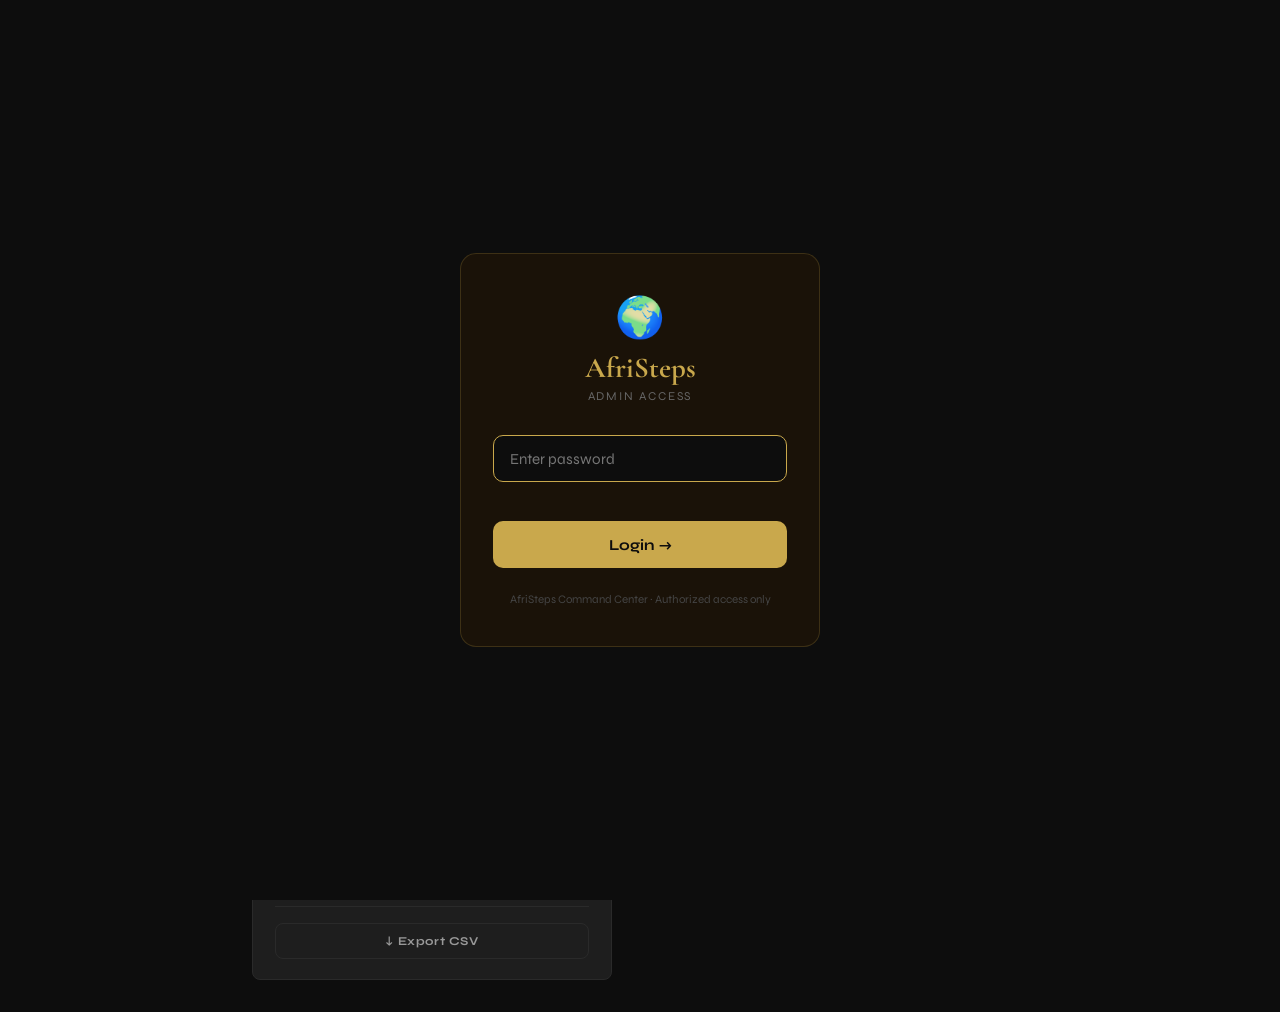
<file: admin.html>
<!DOCTYPE html>
<html lang="en">
<head>
<meta charset="UTF-8"/>
<meta name="viewport" content="width=device-width, initial-scale=1.0"/>
<title>AfriSteps — Command Center</title>
<link href="https://fonts.googleapis.com/css2?family=Cormorant+Garamond:wght@400;600;700&family=Syne:wght@400;600;700;800&display=swap" rel="stylesheet"/>
<style>
:root {
  --ink:     #0d0d0d;
  --ink2:    #1a1a1a;
  --panel:   #141414;
  --surface: #1e1e1e;
  --line:    #2a2a2a;
  --gold:    #c9a84c;
  --gold2:   #e8c96a;
  --muted:   #666;
  --soft:    #999;
  --white:   #f5f0e8;
  --red:     #e05252;
  --green:   #4caf7d;
  --blue:    #5b9cf6;
  --radius:  8px;
}

*, *::before, *::after { box-sizing: border-box; margin: 0; padding: 0; }

body {
  font-family: 'Syne', sans-serif;
  background: var(--ink);
  color: var(--white);
  display: flex;
  min-height: 100vh;
  overflow-x: hidden;
}

/* ═══════════════════════════════
   SIDEBAR
═══════════════════════════════ */
.sidebar {
  width: 220px;
  min-height: 100vh;
  background: var(--panel);
  border-right: 1px solid var(--line);
  display: flex;
  flex-direction: column;
  position: fixed;
  top: 0; left: 0; bottom: 0;
  z-index: 50;
  padding: 0 0 2rem;
}

.sidebar-brand {
  padding: 1.8rem 1.4rem 1.4rem;
  border-bottom: 1px solid var(--line);
}
.sidebar-brand-name {
  font-family: 'Cormorant Garamond', serif;
  font-size: 1.5rem;
  font-weight: 700;
  color: var(--gold);
  letter-spacing: 0.02em;
  line-height: 1;
}
.sidebar-brand-sub {
  font-size: 0.62rem;
  color: var(--muted);
  letter-spacing: 0.2em;
  text-transform: uppercase;
  margin-top: 0.3rem;
}

.sidebar-nav {
  flex: 1;
  padding: 1.2rem 0.7rem;
  display: flex;
  flex-direction: column;
  gap: 0.2rem;
}

.nav-section-label {
  font-size: 0.58rem;
  letter-spacing: 0.22em;
  text-transform: uppercase;
  color: var(--muted);
  padding: 0.8rem 0.7rem 0.4rem;
}

.nav-item {
  display: flex;
  align-items: center;
  gap: 0.75rem;
  padding: 0.6rem 0.8rem;
  border-radius: var(--radius);
  cursor: pointer;
  font-size: 0.82rem;
  font-weight: 600;
  color: var(--soft);
  transition: all 0.15s;
  border: none;
  background: none;
  width: 100%;
  text-align: left;
  font-family: 'Syne', sans-serif;
  letter-spacing: 0.02em;
  position: relative;
}
.nav-item:hover { background: var(--surface); color: var(--white); }
.nav-item.active { background: var(--surface); color: var(--gold); }
a.nav-item { text-decoration: none; }
.nav-item.active::before {
  content: '';
  position: absolute;
  left: 0; top: 50%;
  transform: translateY(-50%);
  width: 3px; height: 60%;
  background: var(--gold);
  border-radius: 0 3px 3px 0;
}
.nav-icon { font-size: 1rem; width: 18px; text-align: center; }
.nav-badge {
  margin-left: auto;
  background: var(--red);
  color: #fff;
  font-size: 0.6rem;
  font-weight: 700;
  padding: 0.1rem 0.4rem;
  border-radius: 20px;
  display: none;
}

.sidebar-footer {
  padding: 1rem 1.4rem;
  border-top: 1px solid var(--line);
}
.sidebar-footer a {
  display: flex;
  align-items: center;
  gap: 0.6rem;
  font-size: 0.78rem;
  color: var(--soft);
  text-decoration: none;
  transition: color 0.15s;
}
.sidebar-footer a:hover { color: var(--gold); }

/* ═══════════════════════════════
   MAIN CONTENT
═══════════════════════════════ */
.main {
  margin-left: 220px;
  flex: 1;
  min-height: 100vh;
  display: flex;
  flex-direction: column;
}

/* Top bar */
.topbar {
  height: 56px;
  background: var(--panel);
  border-bottom: 1px solid var(--line);
  display: flex;
  align-items: center;
  justify-content: space-between;
  padding: 0 2rem;
  position: sticky;
  top: 0;
  z-index: 40;
}
.topbar-title {
  font-family: 'Cormorant Garamond', serif;
  font-size: 1.2rem;
  font-weight: 700;
  color: var(--white);
  letter-spacing: 0.03em;
}
.topbar-right {
  display: flex;
  align-items: center;
  gap: 1rem;
}
.sheet-status-dot {
  width: 8px; height: 8px;
  border-radius: 50%;
  background: var(--muted);
  transition: background 0.3s;
}
.sheet-status-dot.ok { background: var(--green); box-shadow: 0 0 6px var(--green); }
.sheet-status-dot.err { background: var(--red); box-shadow: 0 0 6px var(--red); }
.sheet-status-dot.checking { background: var(--gold); animation: pulse 1s infinite; }
@keyframes pulse { 0%,100%{opacity:1} 50%{opacity:0.3} }
.sheet-status-label { font-size: 0.72rem; color: var(--soft); }

.btn-setup {
  font-size: 0.72rem;
  font-family: 'Syne', sans-serif;
  font-weight: 600;
  color: var(--gold);
  background: none;
  border: 1px solid var(--line);
  padding: 0.35rem 0.85rem;
  border-radius: var(--radius);
  cursor: pointer;
  transition: all 0.15s;
  letter-spacing: 0.05em;
}
.btn-setup:hover { border-color: var(--gold); background: rgba(201,168,76,0.08); }

/* Content area */
.content {
  padding: 2rem;
  flex: 1;
}

/* ═══════════════════════════════
   PANELS (pages)
═══════════════════════════════ */
.panel { display: none; }
.panel.active { display: block; }

/* ═══════════════════════════════
   STAT CARDS
═══════════════════════════════ */
.stats-grid {
  display: grid;
  grid-template-columns: repeat(4, 1fr);
  gap: 1rem;
  margin-bottom: 2rem;
}
.stat-card {
  background: var(--surface);
  border: 1px solid var(--line);
  border-radius: var(--radius);
  padding: 1.2rem 1.4rem;
  position: relative;
  overflow: hidden;
}
.stat-card::after {
  content: '';
  position: absolute;
  bottom: 0; left: 0; right: 0;
  height: 2px;
  background: var(--accent-color, var(--gold));
}
.stat-val {
  font-family: 'Cormorant Garamond', serif;
  font-size: 2.2rem;
  font-weight: 700;
  color: var(--white);
  line-height: 1;
}
.stat-lbl {
  font-size: 0.68rem;
  letter-spacing: 0.15em;
  text-transform: uppercase;
  color: var(--muted);
  margin-top: 0.4rem;
}

/* Revenue card */
.stat-card.revenue {
  background: linear-gradient(135deg, #1a1208 0%, #221a0a 100%);
  border-color: rgba(201,168,76,0.25);
}
.stat-card.revenue .stat-val { color: var(--gold); }

/* ═══════════════════════════════
   TWO-COLUMN LAYOUT (products)
═══════════════════════════════ */
.split-layout {
  display: grid;
  grid-template-columns: 360px 1fr;
  gap: 1.5rem;
  align-items: start;
}

/* ═══════════════════════════════
   FORM PANEL
═══════════════════════════════ */
.form-panel {
  background: var(--surface);
  border: 1px solid var(--line);
  border-radius: var(--radius);
  overflow: hidden;
  position: sticky;
  top: 72px;
}
.form-panel-header {
  padding: 1rem 1.4rem;
  border-bottom: 1px solid var(--line);
  display: flex;
  align-items: center;
  justify-content: space-between;
}
.form-panel-title {
  font-family: 'Cormorant Garamond', serif;
  font-size: 1.1rem;
  font-weight: 700;
  color: var(--white);
}
.form-body { padding: 1.2rem 1.4rem; }

.field { margin-bottom: 1rem; }
.field label {
  display: block;
  font-size: 0.65rem;
  font-weight: 700;
  letter-spacing: 0.15em;
  text-transform: uppercase;
  color: var(--soft);
  margin-bottom: 0.4rem;
}
.field input,
.field select,
.field textarea {
  width: 100%;
  background: var(--panel);
  border: 1px solid var(--line);
  border-radius: 6px;
  padding: 0.6rem 0.8rem;
  font-family: 'Syne', sans-serif;
  font-size: 0.82rem;
  color: var(--white);
  transition: border-color 0.15s;
  outline: none;
}
.field input:focus,
.field select:focus,
.field textarea:focus {
  border-color: var(--gold);
}
.field input::placeholder,
.field textarea::placeholder { color: var(--muted); }
.field select option { background: var(--panel); }
.field textarea { resize: vertical; min-height: 70px; }

.field-row { display: grid; grid-template-columns: 1fr 1fr; gap: 0.75rem; }

.char-hint { font-size: 0.62rem; color: var(--muted); float: right; }

.img-preview-box {
  width: 100%;
  height: 120px;
  border-radius: 6px;
  border: 1px dashed var(--line);
  display: none;
  object-fit: cover;
  margin-top: 0.5rem;
}

.required-star { color: var(--gold); }

/* Buttons */
.btn {
  display: inline-flex;
  align-items: center;
  justify-content: center;
  gap: 0.4rem;
  padding: 0.65rem 1.2rem;
  border-radius: var(--radius);
  font-family: 'Syne', sans-serif;
  font-size: 0.8rem;
  font-weight: 700;
  letter-spacing: 0.05em;
  cursor: pointer;
  border: none;
  transition: all 0.15s;
  text-decoration: none;
}
.btn-gold { background: var(--gold); color: var(--ink); }
.btn-gold:hover { background: var(--gold2); }
.btn-ghost { background: transparent; color: var(--soft); border: 1px solid var(--line); }
.btn-ghost:hover { color: var(--white); border-color: #444; }
.btn-danger { background: rgba(224,82,82,0.12); color: var(--red); border: 1px solid rgba(224,82,82,0.2); }
.btn-danger:hover { background: var(--red); color: #fff; }
.btn-sm { padding: 0.3rem 0.7rem; font-size: 0.72rem; }
.btn-block { width: 100%; }

.form-actions {
  display: flex;
  gap: 0.6rem;
  margin-top: 0.5rem;
}

.form-divider {
  border: none;
  border-top: 1px solid var(--line);
  margin: 1rem 0;
}

/* ═══════════════════════════════
   DATA TABLE
═══════════════════════════════ */
.table-panel {
  background: var(--surface);
  border: 1px solid var(--line);
  border-radius: var(--radius);
  overflow: hidden;
}
.table-toolbar {
  padding: 1rem 1.4rem;
  border-bottom: 1px solid var(--line);
  display: flex;
  align-items: center;
  justify-content: space-between;
  gap: 1rem;
  flex-wrap: wrap;
}
.table-toolbar-title {
  font-family: 'Cormorant Garamond', serif;
  font-size: 1.1rem;
  font-weight: 700;
}
.search-box {
  background: var(--panel);
  border: 1px solid var(--line);
  border-radius: 6px;
  padding: 0.45rem 0.85rem;
  font-family: 'Syne', sans-serif;
  font-size: 0.78rem;
  color: var(--white);
  outline: none;
  width: 200px;
  transition: border-color 0.15s;
}
.search-box:focus { border-color: var(--gold); }
.search-box::placeholder { color: var(--muted); }

.data-table { width: 100%; border-collapse: collapse; font-size: 0.8rem; }
.data-table thead tr { background: var(--panel); }
.data-table th {
  padding: 0.7rem 1rem;
  font-size: 0.62rem;
  font-weight: 700;
  letter-spacing: 0.15em;
  text-transform: uppercase;
  color: var(--muted);
  text-align: left;
  white-space: nowrap;
}
.data-table td {
  padding: 0.75rem 1rem;
  border-top: 1px solid var(--line);
  vertical-align: middle;
}
.data-table tr:hover td { background: rgba(255,255,255,0.02); }

.td-thumb {
  width: 44px; height: 44px;
  object-fit: cover;
  border-radius: 6px;
  border: 1px solid var(--line);
}
.td-name { font-weight: 600; color: var(--white); }
.td-sub { font-size: 0.7rem; color: var(--muted); margin-top: 0.1rem; }
.td-price { font-weight: 700; color: var(--gold); font-family: 'Cormorant Garamond', serif; font-size: 1rem; }

.cat-tag {
  display: inline-block;
  padding: 0.18rem 0.55rem;
  background: rgba(201,168,76,0.12);
  border: 1px solid rgba(201,168,76,0.2);
  color: var(--gold);
  border-radius: 4px;
  font-size: 0.65rem;
  font-weight: 700;
  letter-spacing: 0.08em;
  text-transform: uppercase;
}

.stock-ok { color: var(--green); font-weight: 700; font-size: 0.8rem; }
.stock-low { color: var(--red); font-weight: 700; font-size: 0.8rem; }

.action-group { display: flex; gap: 0.35rem; }

.empty-state {
  text-align: center;
  padding: 3.5rem 2rem;
  color: var(--muted);
  font-size: 0.85rem;
}
.empty-state-icon { font-size: 2.5rem; margin-bottom: 0.75rem; opacity: 0.4; }

/* ═══════════════════════════════
   STATUS BADGES
═══════════════════════════════ */
.badge {
  display: inline-block;
  padding: 0.2rem 0.6rem;
  border-radius: 4px;
  font-size: 0.65rem;
  font-weight: 700;
  letter-spacing: 0.08em;
  text-transform: uppercase;
}
.badge-pending  { background: rgba(201,168,76,0.15); color: #d4a84a; }
.badge-confirmed{ background: rgba(91,156,246,0.15); color: var(--blue); }
.badge-shipped  { background: rgba(150,100,255,0.15); color: #b07fff; }
.badge-delivered{ background: rgba(76,175,125,0.15); color: var(--green); }
.badge-cancelled{ background: rgba(224,82,82,0.15); color: var(--red); }

/* Status select */
.status-select {
  background: var(--panel);
  border: 1px solid var(--line);
  border-radius: 6px;
  padding: 0.3rem 0.6rem;
  font-family: 'Syne', sans-serif;
  font-size: 0.72rem;
  color: var(--white);
  cursor: pointer;
  outline: none;
}
.status-select option { background: var(--panel); }

/* Order filter row */
.filter-row {
  display: flex;
  gap: 0.75rem;
  align-items: center;
  flex-wrap: wrap;
}

/* ═══════════════════════════════
   MODAL
═══════════════════════════════ */
.modal-overlay {
  display: none;
  position: fixed;
  inset: 0;
  background: rgba(0,0,0,0.75);
  z-index: 200;
  align-items: center;
  justify-content: center;
  backdrop-filter: blur(4px);
}
.modal-overlay.open { display: flex; }
.modal {
  background: var(--surface);
  border: 1px solid var(--line);
  border-radius: 12px;
  padding: 2rem;
  max-width: 500px;
  width: 92%;
  box-shadow: 0 24px 80px rgba(0,0,0,0.6);
  max-height: 90vh;
  overflow-y: auto;
}
.modal-title {
  font-family: 'Cormorant Garamond', serif;
  font-size: 1.4rem;
  font-weight: 700;
  color: var(--white);
  margin-bottom: 0.4rem;
}
.modal-sub { font-size: 0.78rem; color: var(--muted); margin-bottom: 1.5rem; }

.script-code {
  background: var(--ink);
  border: 1px solid var(--line);
  border-radius: 8px;
  padding: 1rem;
  font-family: 'Courier New', monospace;
  font-size: 0.72rem;
  color: #7ec882;
  white-space: pre-wrap;
  overflow-x: auto;
  margin: 0.75rem 0;
  max-height: 220px;
  overflow-y: auto;
}

.step-label {
  font-size: 0.65rem;
  letter-spacing: 0.15em;
  text-transform: uppercase;
  color: var(--gold);
  font-weight: 700;
  margin: 1.2rem 0 0.4rem;
}
.step-text { font-size: 0.82rem; color: var(--soft); line-height: 1.7; margin-bottom: 0.5rem; }

.url-input-row { display: flex; gap: 0.5rem; margin-top: 0.5rem; }
.url-input-row input {
  flex: 1;
  background: var(--panel);
  border: 1px solid var(--line);
  border-radius: 6px;
  padding: 0.6rem 0.85rem;
  font-family: 'Syne', sans-serif;
  font-size: 0.8rem;
  color: var(--white);
  outline: none;
}
.url-input-row input:focus { border-color: var(--gold); }
.url-input-row input::placeholder { color: var(--muted); }

/* Order detail modal */
.order-modal { max-width: 600px; }
.order-grid { display: grid; grid-template-columns: 1fr 1fr; gap: 1rem; margin-bottom: 1rem; }
.order-section {
  background: var(--panel);
  border-radius: 8px;
  padding: 0.9rem 1rem;
}
.order-section-title {
  font-size: 0.6rem;
  letter-spacing: 0.18em;
  text-transform: uppercase;
  color: var(--muted);
  margin-bottom: 0.5rem;
  font-weight: 700;
}
.order-section p { font-size: 0.82rem; color: var(--soft); line-height: 1.8; }
.order-section strong { color: var(--white); font-weight: 600; }

.order-item-row {
  display: flex;
  align-items: center;
  gap: 0.75rem;
  padding: 0.65rem 0;
  border-bottom: 1px solid var(--line);
  font-size: 0.82rem;
}
.order-item-row img { width: 40px; height: 40px; border-radius: 6px; object-fit: cover; }
.order-item-emoji { width: 40px; height: 40px; border-radius: 6px; background: var(--panel); display: flex; align-items: center; justify-content: center; font-size: 1.2rem; flex-shrink: 0; }
.order-totals { text-align: right; font-size: 0.85rem; }
.order-total-row { display: flex; justify-content: space-between; padding: 0.3rem 0; color: var(--soft); }
.order-total-row.grand { font-size: 1rem; font-weight: 700; color: var(--gold); border-top: 1px solid var(--line); padding-top: 0.6rem; margin-top: 0.3rem; }

/* Toast */
.toast {
  position: fixed;
  bottom: 1.5rem;
  right: 1.5rem;
  background: var(--surface);
  border: 1px solid var(--line);
  color: var(--white);
  padding: 0.8rem 1.3rem;
  border-radius: var(--radius);
  font-size: 0.82rem;
  font-weight: 600;
  transform: translateY(120%);
  opacity: 0;
  transition: all 0.3s cubic-bezier(0.34, 1.56, 0.64, 1);
  z-index: 999;
  box-shadow: 0 8px 32px rgba(0,0,0,0.4);
  max-width: 320px;
  border-left: 3px solid var(--gold);
}
.toast.show { transform: translateY(0); opacity: 1; }

/* Sheet status banner */
.sheet-banner {
  display: flex;
  align-items: center;
  gap: 0.75rem;
  padding: 0.75rem 1.2rem;
  border-radius: var(--radius);
  font-size: 0.78rem;
  margin-bottom: 1.5rem;
  border: 1px solid var(--line);
  background: var(--surface);
}
.sheet-banner.ok { border-color: rgba(76,175,125,0.3); background: rgba(76,175,125,0.06); color: #7ed4a8; }
.sheet-banner.err { border-color: rgba(224,82,82,0.3); background: rgba(224,82,82,0.06); color: #f09090; }
.sheet-banner.checking { color: var(--soft); }
.sheet-banner a { color: var(--gold); font-weight: 700; }

/* Items mini chips */
.items-chips { display: flex; gap: 0.3rem; flex-wrap: wrap; }
.item-chip {
  background: var(--panel);
  border: 1px solid var(--line);
  border-radius: 4px;
  padding: 0.12rem 0.45rem;
  font-size: 0.68rem;
  color: var(--soft);
}

@media (max-width: 1100px) {
  .stats-grid { grid-template-columns: repeat(2, 1fr); }
  .split-layout { grid-template-columns: 1fr; }
  .form-panel { position: static; }
}
@media (max-width: 768px) {
  .sidebar { width: 56px; }
  .sidebar-brand-name, .sidebar-brand-sub, .nav-item span:not(.nav-icon):not(.nav-badge), .nav-section-label, .sidebar-footer span { display: none; }
  .nav-item { justify-content: center; padding: 0.7rem; }
  .nav-icon { width: auto; }
  .main { margin-left: 56px; }
  .stats-grid { grid-template-columns: repeat(2, 1fr); }
  .split-layout { grid-template-columns: 1fr; }
  .form-panel { position: static; }
  .order-detail-grid { grid-template-columns: 1fr; }
  .topbar { padding: 0 0.75rem; }
  .topbar-title { font-size: 0.9rem; }
  .content { padding: 1rem; }
}
@media (max-width: 480px) {
  .stats-grid { grid-template-columns: repeat(2, 1fr); gap: 0.6rem; }
  .stat-val { font-size: 1.5rem; }
  table { font-size: 0.78rem; }
  th, td { padding: 0.5rem 0.6rem; }
}
</style>
</head>
<body>

<!-- ═══ LOGIN SCREEN ═══ -->
<div id="login-screen" style="position:fixed;inset:0;background:#0d0d0d;display:flex;align-items:center;justify-content:center;z-index:9999;">
  <div style="background:#1a1208;border:1px solid #c9a84c33;border-radius:16px;padding:2.5rem 2rem;width:100%;max-width:360px;text-align:center;">
    <div style="font-size:2.5rem;margin-bottom:0.5rem;">🌍</div>
    <div style="font-family:'Cormorant Garamond',serif;font-size:1.8rem;font-weight:700;color:#c9a84c;margin-bottom:0.25rem;">AfriSteps</div>
    <div style="font-size:0.75rem;color:#666;letter-spacing:0.15em;text-transform:uppercase;margin-bottom:2rem;">Admin Access</div>
    <input type="password" id="login-pw" placeholder="Enter password"
      style="width:100%;padding:0.85rem 1rem;background:#0d0d0d;border:1px solid #333;border-radius:10px;color:white;font-family:'Syne',sans-serif;font-size:0.95rem;margin-bottom:0.75rem;outline:none;box-sizing:border-box;"
      onkeydown="if(event.key==='Enter')doLogin()"
      onfocus="this.style.borderColor='#c9a84c'" onblur="this.style.borderColor='#333'"/>
    <div id="login-error" style="color:#e63946;font-size:0.8rem;min-height:1.2rem;margin-bottom:0.5rem;"></div>
    <button onclick="doLogin()" style="width:100%;padding:0.9rem;background:#c9a84c;color:#0d0d0d;border:none;border-radius:10px;font-family:'Syne',sans-serif;font-size:0.95rem;font-weight:700;cursor:pointer;transition:background 0.2s;"
      onmouseover="this.style.background='#e0c06a'" onmouseout="this.style.background='#c9a84c'">
      Login →
    </button>
    <p style="margin-top:1.5rem;font-size:0.72rem;color:#444;">AfriSteps Command Center · Authorized access only</p>
  </div>
</div>

<!-- ═══ SIDEBAR ═══ -->
<aside class="sidebar">
  <div class="sidebar-brand">
    <div class="sidebar-brand-name">🌍 AfriSteps</div>
    <div class="sidebar-brand-sub">Command Center</div>
  </div>

  <nav class="sidebar-nav">
    <div class="nav-section-label">Catalogue</div>
    <button class="nav-item active" onclick="switchPanel('products', this)">
      <span class="nav-icon">📦</span>
      <span>Products</span>
    </button>

    <div class="nav-section-label">Commerce</div>
    <button class="nav-item" onclick="switchPanel('orders', this)">
      <span class="nav-icon">🛒</span>
      <span>Orders</span>
      <span class="nav-badge" id="orders-count-badge"></span>
    </button>

    <div class="nav-section-label">Store Pages</div>
    <a class="nav-item" href="index.html" target="_blank">
      <span class="nav-icon">🏠</span>
      <span>Home</span>
      <span style="font-size:0.65rem;color:#555;margin-left:auto;">↗</span>
    </a>
    <a class="nav-item" href="shop.html" target="_blank">
      <span class="nav-icon">🛍</span>
      <span>Shop</span>
      <span style="font-size:0.65rem;color:#555;margin-left:auto;">↗</span>
    </a>
    <a class="nav-item" href="about.html" target="_blank">
      <span class="nav-icon">🌍</span>
      <span>About</span>
      <span style="font-size:0.65rem;color:#555;margin-left:auto;">↗</span>
    </a>
    <a class="nav-item" href="cart.html" target="_blank">
      <span class="nav-icon">🛒</span>
      <span>Cart</span>
      <span style="font-size:0.65rem;color:#555;margin-left:auto;">↗</span>
    </a>

    <div class="nav-section-label">System</div>
    <button class="nav-item" onclick="openModal('script-modal')">
      <span class="nav-icon">⚙️</span>
      <span>Apps Script</span>
    </button>
  </nav>

  <div class="sidebar-footer">
    <a href="index.html" target="_blank">
      <span class="nav-icon">↗</span>
      <span>View Store</span>
    </a>
  </div>
</aside>

<!-- ═══ MAIN ═══ -->
<div class="main">

  <!-- Topbar -->
  <div class="topbar">
    <div class="topbar-title" id="topbar-title">Products</div>
    <div class="topbar-right">
      <div class="sheet-status-dot checking" id="status-dot"></div>
      <span class="sheet-status-label" id="status-label">Connecting…</span>
      <button class="btn-setup" onclick="testSheetConnection()">↺ Test</button>
      <button class="btn-setup" onclick="openModal('script-modal')">⚙ Setup</button>
      <button class="btn-setup" onclick="logout()" style="border-color:#e63946;color:#e63946;" title="Logout">⏻ Logout</button>
    </div>
  </div>

  <!-- Content -->
  <div class="content">

    <!-- Sheet banner -->
    <div class="sheet-banner checking" id="sheet-banner">
      <span id="sheet-banner-text">⏳ Checking Google Sheets connection…</span>
      <a href="#" onclick="openModal('script-modal');return false;" style="margin-left:auto;white-space:nowrap;">Setup →</a>
    </div>

    <!-- ══════ PRODUCTS PANEL ══════ -->
    <div class="panel active" id="panel-products">

      <div class="stats-grid">
        <div class="stat-card" style="--accent-color:var(--gold)">
          <div class="stat-val" id="stat-total">0</div>
          <div class="stat-lbl">Total Products</div>
        </div>
        <div class="stat-card" style="--accent-color:var(--green)">
          <div class="stat-val" id="stat-instock">0</div>
          <div class="stat-lbl">In Stock</div>
        </div>
        <div class="stat-card" style="--accent-color:var(--red)">
          <div class="stat-val" id="stat-lowstock">0</div>
          <div class="stat-lbl">Low Stock</div>
        </div>
        <div class="stat-card" style="--accent-color:var(--blue)">
          <div class="stat-val" id="stat-cats">0</div>
          <div class="stat-lbl">Categories</div>
        </div>
      </div>

      <!-- ── OUT OF STOCK ALERT BANNER ── -->
      <div id="oos-banner" style="display:none;background:#fff0f0;border:1px solid #f5c6cb;border-radius:10px;padding:0.85rem 1.2rem;margin-bottom:1.25rem;font-size:0.84rem;color:#721c24;">
        <strong>⚠️ Out of Stock:</strong> <span id="oos-list"></span>
        <span style="font-size:0.75rem;color:#a94442;margin-left:0.5rem;">— Update stock levels to continue selling these items.</span>
      </div>

      <div class="split-layout">

        <!-- Form -->
        <div class="form-panel">
          <div class="form-panel-header">
            <div class="form-panel-title" id="form-title">New Product</div>
          </div>
          <div class="form-body">
            <input type="hidden" id="edit-id"/>

            <div class="field-row">
              <div class="field">
                <label>Name <span class="required-star">*</span> <span class="char-hint" id="nc">0/60</span></label>
                <input type="text" id="f-name" placeholder="Kente Slide" maxlength="60" oninput="updateCharCount(this,'nc',60)"/>
              </div>
              <div class="field">
                <label>Category <span class="required-star">*</span></label>
                <select id="f-category">
                  <option value="">Select…</option>
                  <optgroup label="👨 Men">
                    <option>Men – Slides</option>
                    <option>Men – Sandals</option>
                    <option>Men – Loafers</option>
                    <option>Men – Flip Flops</option>
                    <option>Men – Mules</option>
                    <option>Men – Espadrilles</option>
                  </optgroup>
                  <optgroup label="👩 Women">
                    <option>Women – Slides</option>
                    <option>Women – Sandals</option>
                    <option>Women – Loafers</option>
                    <option>Women – Flip Flops</option>
                    <option>Women – Mules</option>
                    <option>Women – Espadrilles</option>
                  </optgroup>
                  <optgroup label="👦 Boys">
                    <option>Boys – Slides</option>
                    <option>Boys – Sandals</option>
                    <option>Boys – Flip Flops</option>
                    <option>Boys – Loafers</option>
                  </optgroup>
                  <optgroup label="👧 Girls">
                    <option>Girls – Slides</option>
                    <option>Girls – Sandals</option>
                    <option>Girls – Flip Flops</option>
                    <option>Girls – Loafers</option>
                  </optgroup>
                  <optgroup label="📦 Other">
                    <option>Other</option>
                  </optgroup>
                </select>
              </div>
            </div>

            <div class="field-row">
              <div class="field">
                <label>Price (USD) <span class="required-star">*</span></label>
                <input type="number" id="f-price" placeholder="24.99" min="0" step="0.01"/>
              </div>
              <div class="field">
                <label>Stock Qty <span class="required-star">*</span></label>
                <input type="number" id="f-stock" placeholder="50" min="0"/>
              </div>
            </div>

            <div class="field">
              <label>Sizes <span style="text-transform:none;letter-spacing:0;font-weight:400;color:var(--muted)">(comma-separated)</span></label>
              <input type="text" id="f-size" placeholder="36,37,38,39,40,41,42"/>
            </div>

            <div class="field">
              <label>Color / Pattern</label>
              <input type="text" id="f-color" placeholder="Gold/Black, Ankara Blue…"/>
            </div>

            <div class="field">
              <label>Image URL <span class="required-star">*</span></label>
              <div style="display:flex;gap:0.5rem;margin-bottom:0.4rem;">
                <input type="url" id="f-image" placeholder="https://images.unsplash.com/…" oninput="previewImage()" style="flex:1"/>
                <label style="cursor:pointer;display:inline-flex;align-items:center;gap:0.3rem;background:var(--gold);color:var(--dark);padding:0.4rem 0.75rem;border-radius:8px;font-size:0.78rem;font-weight:700;white-space:nowrap;" title="Upload photo from your device">
                  📷 Upload
                  <input type="file" id="img-upload-input" accept="image/*" style="display:none" onchange="uploadImage(this)"/>
                </label>
              </div>
              <div id="upload-status" style="font-size:0.75rem;color:var(--soft);min-height:1rem;"></div>
              <img id="img-preview" class="img-preview-box" alt="Preview"/>
            </div>

            <div class="field">
              <label>Description <span class="char-hint" id="dc">0/200</span></label>
              <textarea id="f-desc" placeholder="Handcrafted with authentic African materials…" maxlength="200" oninput="updateCharCount(this,'dc',200)"></textarea>
            </div>

            <div class="form-actions">
              <button class="btn btn-gold" style="flex:1" onclick="saveProduct()">Save Product</button>
              <button class="btn btn-ghost" onclick="clearForm()">Clear</button>
            </div>

            <hr class="form-divider"/>
            <button class="btn btn-ghost btn-block" onclick="exportCSV()" style="font-size:0.75rem;">
              ↓ Export CSV
            </button>
          </div>
        </div>

        <!-- Table -->
        <div class="table-panel">
          <div class="table-toolbar">
            <div class="table-toolbar-title">Inventory</div>
            <input type="text" class="search-box" id="product-search" placeholder="Search products…" oninput="filterTable(this.value)"/>
            <span id="search-count" style="font-size:0.75rem;color:var(--soft);white-space:nowrap;"></span>
          </div>
          <div style="overflow-x:auto">
            <table class="data-table">
              <thead>
                <tr>
                  <th></th>
                  <th>Product</th>
                  <th>Category</th>
                  <th>Price</th>
                  <th>Stock</th>
                  <th>Sizes</th>
                  <th>Actions</th>
                </tr>
              </thead>
              <tbody id="table-body">
                <tr><td colspan="7"><div class="empty-state"><div class="empty-state-icon">📦</div>Loading…</div></td></tr>
              </tbody>
            </table>
          </div>
        </div>

      </div>
    </div><!-- end products -->

    <!-- ══════ ORDERS PANEL ══════ -->
    <div class="panel" id="panel-orders">

      <div class="stats-grid">
        <div class="stat-card revenue" style="--accent-color:var(--gold)">
          <div class="stat-val" id="stat-revenue">$0</div>
          <div class="stat-lbl">Revenue</div>
        </div>
        <div class="stat-card" style="--accent-color:#d4a84a">
          <div class="stat-val" id="stat-orders-total">0</div>
          <div class="stat-lbl">Total Orders</div>
        </div>
        <div class="stat-card" style="--accent-color:var(--red)">
          <div class="stat-val" id="stat-orders-pending">0</div>
          <div class="stat-lbl">Pending</div>
        </div>
        <div class="stat-card" style="--accent-color:var(--green)">
          <div class="stat-val" id="stat-orders-delivered">0</div>
          <div class="stat-lbl">Delivered</div>
        </div>
      </div>

      <!-- ── SALES CHART ── -->
      <div style="background:white;border-radius:var(--radius);padding:1.25rem 1.5rem;margin-bottom:1.5rem;box-shadow:var(--shadow);">
        <div style="display:flex;align-items:center;justify-content:space-between;margin-bottom:1rem;">
          <div style="font-family:'Playfair Display',serif;font-size:1rem;font-weight:700;">📈 Sales (Last 14 Days)</div>
          <select id="chart-metric" onchange="renderSalesChart()" style="font-size:0.78rem;padding:0.3rem 0.6rem;border:1px solid var(--border);border-radius:6px;background:white;font-family:'DM Sans',sans-serif;">
            <option value="revenue">Revenue ($)</option>
            <option value="orders">Orders (#)</option>
          </select>
        </div>
        <canvas id="sales-chart" height="90"></canvas>
      </div>

      <div class="table-panel">
        <div class="table-toolbar">
          <div class="table-toolbar-title">Orders</div>
          <div class="filter-row">
            <select class="status-select" id="order-status-filter" onchange="renderOrders()">
              <option value="">All Statuses</option>
              <option>Pending</option>
              <option>Confirmed</option>
              <option>Shipped</option>
              <option>Delivered</option>
              <option>Cancelled</option>
            </select>
            <input type="text" class="search-box" id="order-search" placeholder="Search…" oninput="renderOrders()" style="width:160px"/>
            <button class="btn btn-ghost btn-sm" onclick="exportOrdersCSV()">↓ CSV</button>
          </div>
        </div>
        <div style="overflow-x:auto">
          <table class="data-table">
            <thead>
              <tr>
                <th>Order ID</th>
                <th>Date</th>
                <th>Customer</th>
                <th>Items</th>
                <th>Total</th>
                <th>Payment</th>
                <th>Status</th>
                <th>Actions</th>
              </tr>
            </thead>
            <tbody id="orders-table-body">
              <tr><td colspan="8"><div class="empty-state"><div class="empty-state-icon">🛒</div>No orders yet</div></td></tr>
            </tbody>
          </table>
        </div>
      </div>

    </div><!-- end orders -->

  </div><!-- end content -->
</div><!-- end main -->

<!-- ═══ ORDER DETAIL MODAL ═══ -->
<div class="modal-overlay" id="order-modal" onclick="if(event.target===this)closeModal('order-modal')">
  <div class="modal order-modal">
    <div class="modal-title" id="order-modal-title">Order</div>
    <div id="order-modal-body"></div>
    <div id="order-modal-footer" style="display:flex;gap:0.6rem;margin-top:1.5rem;">
      <button class="btn btn-gold" style="flex:1" onclick="printReceipt(document.getElementById('order-modal-title').textContent.replace('Order ',''))">Print Receipt</button>
      <button class="btn btn-ghost" onclick="closeModal('order-modal')">Close</button>
    </div>
  </div>
</div>

<!-- ═══ APPS SCRIPT MODAL ═══ -->
<div class="modal-overlay" id="script-modal" onclick="if(event.target===this)closeModal('script-modal')">
  <div class="modal" style="max-width:600px">
    <div class="modal-title">⚙ Apps Script Setup</div>
    <div class="modal-sub">Connect your Google Sheet so products and orders sync automatically.</div>

    <div class="step-label">Step 1</div>
    <div class="step-text">Open your Google Sheet → <strong>Extensions → Apps Script</strong></div>

    <div class="step-label">Step 2 — Paste this code</div>
    <div class="script-code">function doPost(e) {
  var ss = SpreadsheetApp.getActiveSpreadsheet();
  var data = JSON.parse(e.postData.contents);

  if (data.action === "add" || data.action === "delete" || data.action === "update") {
    var sheet = ss.getSheetByName("Products");
    if (data.action === "add") {
      sheet.appendRow([data.id, data.name, data.price, data.category, data.size, data.color, data.image, data.description, data.stock]);
    }
    if (data.action === "delete") {
      var rows = sheet.getDataRange().getValues();
      for (var i = rows.length - 1; i >= 1; i--) {
        if (String(rows[i][0]).trim() === String(data.id).trim()) { sheet.deleteRow(i + 1); break; }
      }
    }
    if (data.action === "update") {
      var rows = sheet.getDataRange().getValues();
      for (var i = 1; i < rows.length; i++) {
        if (String(rows[i][0]).trim() === String(data.id).trim()) {
          sheet.getRange(i+1,1,1,9).setValues([[data.id,data.name,data.price,data.category,data.size,data.color,data.image,data.description,data.stock]]);
          break;
        }
      }
    }
  }

  if (data.action === "save_order") {
    var orderSheet = ss.getSheetByName("Orders");
    orderSheet.appendRow([data.id,data.date,data.status,data.customer_name,data.email,data.phone,data.address,data.payment,data.items,data.subtotal,data.shipping,data.total]);
  }

  if (data.action === "update_order_status") {
    var orderSheet = ss.getSheetByName("Orders");
    var rows = orderSheet.getDataRange().getValues();
    for (var i = 1; i < rows.length; i++) {
      if (String(rows[i][0]).trim() === String(data.id).trim()) { orderSheet.getRange(i+1,3).setValue(data.status); break; }
    }
  }

  if (data.action === "delete_order") {
    var orderSheet = ss.getSheetByName("Orders");
    var rows = orderSheet.getDataRange().getValues();
    for (var i = rows.length - 1; i >= 1; i--) {
      if (String(rows[i][0]).trim() === String(data.id).trim()) { orderSheet.deleteRow(i + 1); break; }
    }
  }

  return ContentService.createTextOutput(JSON.stringify({status:"ok"})).setMimeType(ContentService.MimeType.JSON);
}

function doGet(e) {
  return ContentService.createTextOutput("AfriSteps API running ✅").setMimeType(ContentService.MimeType.TEXT);
}</div>

    <div class="step-label">Step 3</div>
    <div class="step-text"><strong>Deploy → New deployment → Web App</strong><br>Set "Who has access" to <strong>Anyone</strong> → Deploy → Copy the URL</div>

    <div class="step-label">Step 4 — Paste your Web App URL</div>
    <div class="url-input-row">
      <input type="url" id="apps-script-url" placeholder="https://script.google.com/macros/s/…/exec"/>
      <button class="btn btn-gold" onclick="saveScriptUrl()">Save</button>
    </div>
    <p style="font-size:0.7rem;color:var(--muted);margin-top:0.5rem;">Stored in your browser. Keep it private.</p>

    <div style="margin-top:1.5rem;">
      <button class="btn btn-ghost btn-block" onclick="closeModal('script-modal')">Close</button>
    </div>
  </div>
</div>

<!-- Toast -->
<div class="toast" id="toast"></div>

<script src="shared.js"></script>
<script>
// ── CONFIG ──
const LOCAL_KEY = "as_admin_products";
const SCRIPT_URL_KEY = "as_apps_script_url";

// Always prefer the hardcoded URL from shared.js, fall back to localStorage
function getScriptUrl() {
  if (typeof APPS_SCRIPT_URL !== "undefined" && APPS_SCRIPT_URL && APPS_SCRIPT_URL !== "YOUR_APPS_SCRIPT_URL_HERE") {
    return APPS_SCRIPT_URL;
  }
  return getScriptUrl();
}
const ADMIN_PASSWORD = "afristeps2025"; // ← Change this before deploying!

// ── AUTH ──
function doLogin() {
  const pw = document.getElementById("login-pw").value;
  if (pw === ADMIN_PASSWORD) {
    sessionStorage.setItem("as_admin_auth", "1");
    document.getElementById("login-screen").style.display = "none";
    initDashboard();
  } else {
    const err = document.getElementById("login-error");
    err.textContent = "❌ Wrong password. Try again.";
    document.getElementById("login-pw").value = "";
    document.getElementById("login-pw").focus();
    setTimeout(() => err.textContent = "", 3000);
  }
}

function logout() {
  sessionStorage.removeItem("as_admin_auth");
  location.reload();
}

// ── INIT — only runs after login ──
function initDashboard() {
  loadProducts();
  updateOrdersBadge();
  testSheetConnection();
  var url = getScriptUrl();
  if (url) document.getElementById("apps-script-url").value = url;
}

// Check if already logged in this session
window.addEventListener("DOMContentLoaded", function() {
  if (sessionStorage.getItem("as_admin_auth") === "1") {
    document.getElementById("login-screen").style.display = "none";
    initDashboard();
  } else {
    // Focus password field for quick typing
    setTimeout(() => document.getElementById("login-pw").focus(), 100);
  }
});

// ── PANEL SWITCHING ──
function switchPanel(name, btn) {
  document.querySelectorAll(".panel").forEach(p => p.classList.remove("active"));
  document.querySelectorAll(".nav-item").forEach(b => b.classList.remove("active"));
  document.getElementById("panel-" + name).classList.add("active");
  btn.classList.add("active");
  document.getElementById("topbar-title").textContent = btn.querySelector("span:not(.nav-icon):not(.nav-badge)").textContent.trim();
  if (name === "orders") { renderOrders(); setTimeout(renderSalesChart, 150); }
}

// ── MODAL HELPERS ──
function openModal(id) { document.getElementById(id).classList.add("open"); }
function closeModal(id) { document.getElementById(id).classList.remove("open"); }

// ── SHEET CONNECTION TEST ──
async function testSheetConnection() {
  const dot = document.getElementById("status-dot");
  const lbl = document.getElementById("status-label");
  const banner = document.getElementById("sheet-banner");
  const bannerText = document.getElementById("sheet-banner-text");

  dot.className = "sheet-status-dot checking";
  lbl.textContent = "Connecting…";
  banner.className = "sheet-banner checking";
  bannerText.textContent = "⏳ Checking Google Sheets connection…";

  try {
    const res = await fetch("https://corsproxy.io/?" + encodeURIComponent(SHEET_CSV_URL) + "&_=" + Date.now());
    if (!res.ok) throw new Error("HTTP " + res.status);
    const csv = await res.text();
    if (csv.trim().startsWith("<")) throw new Error("Not CSV");
    const rows = parseCSV(csv).filter(p => p.id && p.name);
    dot.className = "sheet-status-dot ok";
    lbl.textContent = rows.length + " products";
    banner.className = "sheet-banner ok";
    bannerText.textContent = "✅ Google Sheets connected — " + rows.length + " product" + (rows.length !== 1 ? "s" : "") + " found.";
  } catch(e) {
    dot.className = "sheet-status-dot err";
    lbl.textContent = "Not connected";
    banner.className = "sheet-banner err";
    bannerText.innerHTML = '❌ Cannot read Google Sheet. <a href="#" onclick="openModal(\'script-modal\');return false;">Setup →</a>';
  }
}

// ── PRODUCTS STORE ──
let products = [];
let nextId = 100;

async function loadProducts() {
  const fromSheet = await fetchProducts().catch(() => []);
  const local = JSON.parse(localStorage.getItem(LOCAL_KEY) || "[]");
  const sheetIds = new Set(fromSheet.map(p => p.id));
  const localOnly = local.filter(p => !sheetIds.has(p.id));
  products = [...fromSheet, ...localOnly];
  const maxId = products.reduce((m, p) => Math.max(m, parseInt(p.id) || 0), 99);
  nextId = maxId + 1;
  renderTable(products);
  updateStats();
}

function getLocalProducts() { return JSON.parse(localStorage.getItem(LOCAL_KEY) || "[]"); }
function saveLocalProducts(list) { localStorage.setItem(LOCAL_KEY, JSON.stringify(list)); }

// ── FORM ──
function clearForm() {
  ["f-name","f-category","f-price","f-stock","f-size","f-color","f-image","f-desc"].forEach(id => {
    const el = document.getElementById(id);
    if (el) el.value = "";
  });
  document.getElementById("edit-id").value = "";
  document.getElementById("form-title").textContent = "New Product";
  document.getElementById("img-preview").style.display = "none";
  document.getElementById("nc").textContent = "0/60";
  document.getElementById("dc").textContent = "0/200";
}

function previewImage() {
  const url = document.getElementById("f-image").value.trim();
  const img = document.getElementById("img-preview");
  if (url) {
    img.src = url;
    img.style.display = "block";
    img.onerror = () => img.style.display = "none";
  } else {
    img.style.display = "none";
  }
}

// ── IMAGE UPLOAD (ImgBB free API) ──
async function uploadImage(input) {
  const file = input.files[0];
  if (!file) return;
  const status = document.getElementById("upload-status");
  status.textContent = "⏳ Uploading…";
  status.style.color = "var(--soft)";
  try {
    const formData = new FormData();
    formData.append("image", file);
    const res = await fetch("https://api.imgbb.com/1/upload?key=a9eca1cc9d4a78f6c8b57a14b43da4fc", { method:"POST", body:formData });
    const data = await res.json();
    if (data.success) {
      document.getElementById("f-image").value = data.data.url;
      previewImage();
      status.textContent = "✅ Uploaded!";
      status.style.color = "var(--green)";
    } else throw new Error("fail");
  } catch(e) {
    // Fallback: local base64 preview
    const reader = new FileReader();
    reader.onload = ev => {
      document.getElementById("f-image").value = ev.target.result;
      previewImage();
      status.textContent = "⚠️ Local preview only — use a hosted URL for best results.";
      status.style.color = "var(--gold)";
    };
    reader.readAsDataURL(file);
  }
  input.value = "";
}

function updateCharCount(el, spanId, max) {
  document.getElementById(spanId).textContent = el.value.length + "/" + max;
}

function saveProduct() {
  const name = document.getElementById("f-name").value.trim();
  const category = document.getElementById("f-category").value;
  const price = document.getElementById("f-price").value.trim();
  const stock = document.getElementById("f-stock").value.trim();
  const image = document.getElementById("f-image").value.trim();

  if (!name || !category || !price || !stock || !image) {
    showToast("⚠️ Fill in all required fields");
    return;
  }

  const editId = document.getElementById("edit-id").value;
  const product = {
    id: editId || String(nextId++),
    name, category, price, stock,
    size: document.getElementById("f-size").value.trim(),
    color: document.getElementById("f-color").value.trim(),
    image,
    description: document.getElementById("f-desc").value.trim(),
  };

  if (editId) {
    const idx = products.findIndex(p => p.id === editId);
    if (idx > -1) products[idx] = product;
    const local = getLocalProducts();
    const li = local.findIndex(p => p.id === editId);
    if (li > -1) local[li] = product; else local.unshift(product);
    saveLocalProducts(local);
    pushToSheet(product, "update");
    showToast("✅ Product updated");
  } else {
    products.unshift(product);
    const local = getLocalProducts();
    local.unshift(product);
    saveLocalProducts(local);
    pushToSheet(product, "add");
    showToast("✅ Product added");
  }

  clearForm();
  renderTable(products);
  updateStats();
}

async function pushToSheet(product, action) {
  const url = getScriptUrl();
  if (!url) return;
  try {
    await fetch(url, { method: "POST", body: JSON.stringify({ action, ...product }), headers: { "Content-Type": "text/plain" } });
  } catch(e) { console.warn("Sheet push failed:", e); }
}

// ── TABLE ──
function renderTable(list) {
  const tbody = document.getElementById("table-body");
  if (!list.length) {
    tbody.innerHTML = '<tr><td colspan="7"><div class="empty-state"><div class="empty-state-icon">📦</div>No products yet — add your first one</div></td></tr>';
    return;
  }
  tbody.innerHTML = list.map(p => `
    <tr>
      <td><img src="${p.image}" class="td-thumb" alt="" onerror="this.style.display='none'"/></td>
      <td><div class="td-name">${p.name}</div><div class="td-sub">${p.color || ""}</div></td>
      <td><span class="cat-tag">${p.category}</span></td>
      <td class="td-price">$${parseFloat(p.price).toFixed(2)}</td>
      <td class="${parseInt(p.stock) < 10 ? 'stock-low' : 'stock-ok'}">${p.stock}${parseInt(p.stock) < 10 ? " ⚠" : ""}</td>
      <td style="font-size:0.72rem;color:var(--muted)">${(p.size||"").replace(/,/g,", ")||"—"}</td>
      <td>
        <div class="action-group">
          <button class="btn btn-ghost btn-sm" onclick="editProduct('${p.id}')">Edit</button>
          <button class="btn btn-danger btn-sm" onclick="deleteProduct('${p.id}')">Del</button>
        </div>
      </td>
    </tr>`).join("");
}

function filterTable(q) {
  const filtered = products.filter(p =>
    p.name.toLowerCase().includes(q.toLowerCase()) ||
    p.category.toLowerCase().includes(q.toLowerCase()) ||
    (p.color||"").toLowerCase().includes(q.toLowerCase())
  );
  renderTable(filtered);
  const countEl = document.getElementById("search-count");
  if (countEl) countEl.textContent = q ? filtered.length + " found" : "";
  // If exactly one match, auto-load it into the form for quick editing
  if (q && filtered.length === 1) {
    editProduct(filtered[0].id);
  }
}

function editProduct(id) {
  const p = products.find(p => p.id === id);
  if (!p) return;
  document.getElementById("edit-id").value = p.id;
  document.getElementById("f-name").value = p.name;
  document.getElementById("f-category").value = p.category;
  document.getElementById("f-price").value = p.price;
  document.getElementById("f-stock").value = p.stock;
  document.getElementById("f-size").value = p.size || "";
  document.getElementById("f-color").value = p.color || "";
  document.getElementById("f-image").value = p.image || "";
  document.getElementById("f-desc").value = p.description || "";
  document.getElementById("form-title").textContent = "Edit Product";
  previewImage();
  document.querySelector(".form-panel").scrollIntoView({ behavior: "smooth" });
}

function deleteProduct(id) {
  if (!confirm("Delete this product? Cannot be undone.")) return;
  products = products.filter(p => p.id !== id);
  saveLocalProducts(getLocalProducts().filter(p => p.id !== id));
  pushToSheet({ id }, "delete");
  renderTable(products);
  updateStats();
  showToast("🗑 Product deleted");
}

// ── STATS ──
function updateStats() {
  document.getElementById("stat-total").textContent = products.length;
  document.getElementById("stat-instock").textContent = products.filter(p => parseInt(p.stock) > 0).length;
  document.getElementById("stat-lowstock").textContent = products.filter(p => parseInt(p.stock) < 10).length;
  document.getElementById("stat-cats").textContent = new Set(products.map(p => p.category)).size;

  // ── OUT OF STOCK ALERT ──
  const oos = products.filter(p => parseInt(p.stock) === 0);
  const banner = document.getElementById("oos-banner");
  if (oos.length) {
    document.getElementById("oos-list").textContent = oos.map(p => p.name).join(", ");
    banner.style.display = "block";
  } else {
    banner.style.display = "none";
  }
}

// ── CSV EXPORT ──
function exportCSV() {
  const headers = ["id","name","price","category","size","color","image","description","stock"];
  const rows = products.map(p => headers.map(h => `"${(p[h]||"").replace(/"/g,'""')}"`).join(","));
  const csv = [headers.join(","), ...rows].join("\n");
  const a = Object.assign(document.createElement("a"), { href: URL.createObjectURL(new Blob([csv], {type:"text/csv"})), download: "afristeps_products.csv" });
  a.click();
  showToast("↓ CSV downloaded");
}

// ── APPS SCRIPT URL ──
function saveScriptUrl() {
  const url = document.getElementById("apps-script-url").value.trim();
  if (!url.startsWith("https://script.google.com")) {
    showToast("⚠️ Doesn't look like an Apps Script URL");
    return;
  }
  localStorage.setItem(SCRIPT_URL_KEY, url);
  closeModal("script-modal");
  showToast("✅ Apps Script connected!");
}

// ── TOAST ──
function showToast(msg) {
  const t = document.getElementById("toast");
  t.textContent = msg;
  t.classList.add("show");
  setTimeout(() => t.classList.remove("show"), 3000);
}

// ── ORDERS ──
function getOrders() { return JSON.parse(localStorage.getItem("as_orders") || "[]"); }

async function fetchOrdersFromSheet() {
  try {
    const res = await fetch("https://corsproxy.io/?" + encodeURIComponent(ORDERS_CSV_URL) + "&_=" + Date.now());
    if (!res.ok) throw new Error("HTTP " + res.status);
    const csv = await res.text();
    if (csv.trim().startsWith("<")) throw new Error("Not CSV");
    const lines = csv.trim().split("\n");
    if (lines.length < 2) return [];
    return lines.slice(1).map(function(line) {
      const vals = []; let cur = ""; let inQ = false;
      for (let i = 0; i < line.length; i++) {
        const ch = line[i];
        if (ch === '"') { inQ = !inQ; }
        else if (ch === "," && !inQ) { vals.push(cur.trim()); cur = ""; }
        else { cur += ch; }
      }
      vals.push(cur.trim());
      const c = v => (v||"").replace(/^"|"$/g,"").trim();
      return {
        id: c(vals[0]), date: c(vals[1]), status: c(vals[2]),
        customer: { name: c(vals[3]), email: c(vals[4]), phone: c(vals[5]), address: c(vals[6]) },
        payment: c(vals[7]), itemsSummary: c(vals[8]),
        subtotal: c(vals[9]), shipping: c(vals[10]), total: c(vals[11]),
        items: [{ name: c(vals[8]), qty: 1, image: "" }]
      };
    }).filter(o => o.id);
  } catch(e) { console.warn("Sheet orders fetch failed:", e.message); return []; }
}

async function renderOrders() {
  const tbody = document.getElementById("orders-table-body");
  tbody.innerHTML = '<tr><td colspan="8"><div class="empty-state"><div class="empty-state-icon">⏳</div>Loading orders…</div></td></tr>';

  const sheetOrders = await fetchOrdersFromSheet();
  const localOrders = getOrders();
  const localStatusMap = {};
  localOrders.forEach(o => { localStatusMap[o.id] = o.status; });
  sheetOrders.forEach(o => { if (localStatusMap[o.id]) o.status = localStatusMap[o.id]; });
  const sheetIds = new Set(sheetOrders.map(o => o.id));
  const allOrders = sheetOrders.concat(localOrders.filter(o => !sheetIds.has(o.id)));
  allOrders.sort((a, b) => new Date(b.date) - new Date(a.date));

  const PAID = ["Confirmed","Shipped","Delivered"];
  const revenue = allOrders.filter(o => PAID.includes(o.status)).reduce((s,o) => s + parseFloat(o.total||0), 0);
  document.getElementById("stat-revenue").textContent = "$" + revenue.toFixed(2);
  document.getElementById("stat-orders-total").textContent = allOrders.length;
  document.getElementById("stat-orders-pending").textContent = allOrders.filter(o => o.status === "Pending").length;
  document.getElementById("stat-orders-delivered").textContent = allOrders.filter(o => o.status === "Delivered").length;

  const pendingCount = allOrders.filter(o => o.status === "Pending").length;
  const badge = document.getElementById("orders-count-badge");
  badge.textContent = pendingCount || "";
  badge.style.display = pendingCount ? "inline" : "none";

  // Render chart with fresh data
  setTimeout(renderSalesChart, 50);

  const statusFilter = document.getElementById("order-status-filter").value;
  const search = (document.getElementById("order-search").value || "").toLowerCase();
  const filtered = allOrders.filter(o => {
    const matchStatus = !statusFilter || o.status === statusFilter;
    const matchSearch = !search ||
      (o.customer?.name||"").toLowerCase().includes(search) ||
      (o.customer?.email||"").toLowerCase().includes(search) ||
      (o.id||"").toLowerCase().includes(search);
    return matchStatus && matchSearch;
  });

  if (!filtered.length) {
    tbody.innerHTML = '<tr><td colspan="8"><div class="empty-state"><div class="empty-state-icon">🛒</div>' + (allOrders.length ? "No orders match your filter." : "No orders yet — they will appear here when customers buy.") + '</div></td></tr>';
    window._allOrders = allOrders;
    return;
  }

  const statusClass = { Pending:"badge-pending", Confirmed:"badge-confirmed", Shipped:"badge-shipped", Delivered:"badge-delivered", Cancelled:"badge-cancelled" };
  tbody.innerHTML = filtered.map(o => {
    const date = o.date ? new Date(o.date).toLocaleDateString("en-GB", {day:"2-digit",month:"short",year:"numeric"}) : "—";
    const time = o.date ? new Date(o.date).toLocaleTimeString("en-GB", {hour:"2-digit",minute:"2-digit"}) : "";
    const payIcon = {card:"💳",momo:"📱",paypal:"🅿",cod:"💵"}[o.payment] || "💳";
    const chips = (o.itemsSummary || (o.items||[]).map(i => i.name + "×" + i.qty).join(", "));

    return `<tr>
      <td style="font-family:monospace;font-size:0.72rem;color:var(--gold);font-weight:700;">${o.id}</td>
      <td style="white-space:nowrap;font-size:0.75rem;">${date}<br><span style="color:var(--muted)">${time}</span></td>
      <td><div style="font-weight:600;font-size:0.82rem;">${o.customer?.name||"—"}</div><div style="font-size:0.7rem;color:var(--muted)">${o.customer?.email||""}</div></td>
      <td><div class="items-chips"><span class="item-chip">${chips.substring(0,60)}${chips.length>60?"…":""}</span></div></td>
      <td style="font-weight:700;color:var(--gold);font-family:'Cormorant Garamond',serif;font-size:1rem;">$${parseFloat(o.total||0).toFixed(2)}</td>
      <td style="font-size:0.78rem;">${payIcon} ${o.payment||""}</td>
      <td>
        <select class="status-select" onchange="updateOrderStatus('${o.id}',this.value)">
          ${["Pending","Confirmed","Shipped","Delivered","Cancelled"].map(s =>
            `<option value="${s}"${o.status===s?" selected":""}>${s}</option>`).join("")}
        </select>
      </td>
      <td>
        <div class="action-group">
          <button class="btn btn-ghost btn-sm" onclick="viewOrder('${o.id}')">View</button>
          <button class="btn btn-ghost btn-sm" onclick="printReceipt('${o.id}')">🧾</button>
          <button class="btn btn-danger btn-sm" onclick="deleteOrder('${o.id}')">Del</button>
        </div>
      </td>
    </tr>`;
  }).join("");

  window._allOrders = allOrders;
}

function updateOrderStatus(orderId, newStatus) {
  const orders = getOrders();
  const idx = orders.findIndex(o => o.id === orderId);
  if (idx > -1) { orders[idx].status = newStatus; localStorage.setItem("as_orders", JSON.stringify(orders)); }
  if (window._allOrders) { const ai = window._allOrders.findIndex(o => o.id === orderId); if (ai > -1) window._allOrders[ai].status = newStatus; }

  const scriptUrl = getScriptUrl();
  if (scriptUrl) {
    fetch(scriptUrl, { method:"POST", body: JSON.stringify({action:"update_order_status",id:orderId,status:newStatus}), headers:{"Content-Type":"text/plain"} })
      .catch(e => console.warn("Status update failed:", e));
  }
  showToast("✅ " + orderId + " → " + newStatus);

  // ── WHATSAPP STATUS NOTIFICATION TO CUSTOMER ──
  if (newStatus === "Shipped" || newStatus === "Delivered" || newStatus === "Confirmed") {
    const allO = window._allOrders || getOrders();
    const ord = allO.find(o => o.id === orderId);
    if (ord && ord.customer && ord.customer.phone) {
      const phone = ord.customer.phone.replace(/\D/g, ""); // strip non-digits
      const msgs = {
        Confirmed: `✅ *AfriSteps Order Confirmed!*\n\nHi ${ord.customer.name||"Customer"}, your order *${orderId}* has been confirmed and is being prepared.\n\nKeep your order code: *${orderId}*\nTotal COD: *$${parseFloat(ord.total||0).toFixed(2)}*\n\nThank you for shopping with AfriSteps! 🌍`,
        Shipped:   `🚚 *Your AfriSteps Order is On the Way!*\n\nHi ${ord.customer.name||"Customer"}, order *${orderId}* is out for delivery to *${(ord.customer.city||"")+", "+(ord.customer.country||"").split(",")[0]}*.\n\nHave your order code ready: *${orderId}*\nTotal to pay: *$${parseFloat(ord.total||0).toFixed(2)} Cash on Delivery*\n\nAfriSteps 🌍`,
        Delivered: `🎉 *AfriSteps Order Delivered!*\n\nHi ${ord.customer.name||"Customer"}, we hope you love your order *${orderId}*!\n\nThank you for supporting African craftsmanship. 🌍\n— AfriSteps Team`
      };
      const waMsg = encodeURIComponent(msgs[newStatus]);
      const waUrl = `https://wa.me/${phone}?text=${waMsg}`;
      // Show a prompt with link rather than auto-opening to avoid popup blockers
      showToast(`✅ ${orderId} → ${newStatus} · <a href="${waUrl}" target="_blank" style="color:var(--gold);text-decoration:underline;">Send WhatsApp to Customer →</a>`);
      // Try to open directly too
      window.open(waUrl, "_blank");
    }
  }

  const allOrders = window._allOrders || getOrders();
  const PAID = ["Confirmed","Shipped","Delivered"];
  document.getElementById("stat-revenue").textContent = "$" + allOrders.filter(o => PAID.includes(o.status)).reduce((s,o) => s + parseFloat(o.total||0), 0).toFixed(2);
  document.getElementById("stat-orders-pending").textContent = allOrders.filter(o => o.status === "Pending").length;
  document.getElementById("stat-orders-delivered").textContent = allOrders.filter(o => o.status === "Delivered").length;
  const pc = allOrders.filter(o => o.status === "Pending").length;
  const badge = document.getElementById("orders-count-badge");
  badge.textContent = pc || ""; badge.style.display = pc ? "inline" : "none";
}

function deleteOrder(orderId) {
  if (!confirm("Delete order " + orderId + "?")) return;
  var orders = getOrders().filter(o => o.id !== orderId);
  localStorage.setItem("as_orders", JSON.stringify(orders));
  if (window._allOrders) window._allOrders = window._allOrders.filter(o => o.id !== orderId);
  // Push deletion to Google Sheet
  const scriptUrl = getScriptUrl();
  if (scriptUrl) {
    fetch(scriptUrl, {
      method: "POST",
      body: JSON.stringify({ action: "delete_order", id: orderId }),
      headers: { "Content-Type": "text/plain" }
    }).catch(e => console.warn("Order delete push failed:", e));
  }
  showToast("🗑 Order deleted");
  renderOrders();
}

function viewOrder(orderId) {
  const allOrders = window._allOrders || getOrders();
  const order = allOrders.find(o => o.id === orderId);
  if (!order) return;

  const c = order.customer || {};
  const date = order.date ? new Date(order.date).toLocaleString("en-GB") : "—";
  const payLabel = {card:"Credit/Debit Card",momo:"Mobile Money",paypal:"PayPal",cod:"Cash on Delivery"}[order.payment] || order.payment || "—";
  const addressParts = [c.address, c.city, c.country].filter(p => p && p !== "undefined");
  const fullAddress = addressParts.join(", ") || "—";
  const subtotal = parseFloat(order.subtotal||0);
  const shipping = parseFloat(order.shipping||0);
  const total = parseFloat(order.total||0);

  var itemsHTML = "";
  var items = order.items || [];
  if (items.length > 0 && items[0].name && items[0].name !== order.itemsSummary) {
    itemsHTML = items.map(i => {
      const up = parseFloat(i.price||0), qty = parseInt(i.qty||1);
      return `<div class="order-item-row">
        <div class="order-item-emoji">${i.image ? `<img src="${i.image}" onerror="this.remove()">` : ""}👟</div>
        <div style="flex:1">
          <div style="font-weight:600">${i.name}</div>
          <div style="font-size:0.72rem;color:var(--muted)">${i.size?"Size: "+i.size+" · ":""}Qty: ${qty} · $${up.toFixed(2)} each</div>
        </div>
        <div style="font-weight:700;color:var(--gold)">$${(up*qty).toFixed(2)}</div>
      </div>`;
    }).join("");
  } else {
    const lines = (order.itemsSummary||"—").split("//").map(l=>l.trim()).filter(Boolean);
    itemsHTML = lines.map(line => `<div class="order-item-row"><div class="order-item-emoji">👟</div><div style="flex:1;font-size:0.82rem">${line}</div></div>`).join("");
  }

  document.getElementById("order-modal-title").textContent = "Order " + order.id;
  document.getElementById("order-modal-body").innerHTML = `
    <div class="order-grid">
      <div class="order-section">
        <div class="order-section-title">Customer</div>
        <p><strong>${c.name||"—"}</strong><br>${c.email||""}<br>${c.phone||""}<br>${fullAddress}</p>
      </div>
      <div class="order-section">
        <div class="order-section-title">Order Info</div>
        <p><strong>Date:</strong> ${date}<br><strong>Payment:</strong> ${payLabel}<br>
        <strong>Status:</strong><br>
        <select class="status-select" style="margin-top:0.3rem;width:100%" onchange="updateOrderStatus('${order.id}',this.value)">
          ${["Pending","Confirmed","Shipped","Delivered","Cancelled","Returned"].map(s=>`<option value="${s}"${order.status===s?" selected":""}>${s}</option>`).join("")}
        </select></p>
      </div>
    </div>
    <div style="background:var(--panel);border-radius:8px;padding:0.85rem 1rem;margin-bottom:1rem">
      <div class="order-section-title">Items Ordered</div>
      ${itemsHTML}
    </div>
    <div class="order-totals">
      <div class="order-total-row"><span>Subtotal</span><span>$${subtotal.toFixed(2)}</span></div>
      <div class="order-total-row"><span>Delivery Fee</span><span>${shipping===0?"FREE":"$"+shipping.toFixed(2)}</span></div>
      <div class="order-total-row grand"><span>💵 Total Cash on Delivery</span><span>$${total.toFixed(2)}</span></div>
    </div>`;

  document.getElementById("order-modal-footer").innerHTML = `
    <button class="btn btn-gold" style="flex:1" onclick="printReceipt('${order.id}')">Print Receipt</button>
    <button class="btn btn-ghost" onclick="closeModal('order-modal')">Close</button>`;

  openModal("order-modal");
}

function printReceipt(orderId) {
  const allOrders = window._allOrders || getOrders();
  const order = allOrders.find(o => o.id === orderId);
  if (!order) return;
  const c = order.customer || {};
  const addressParts = [c.address, c.city, c.country].filter(p => p && p !== "undefined");
  const fullAddress = addressParts.join(", ") || "—";
  const date = order.date ? new Date(order.date).toLocaleString("en-GB") : "—";
  const payLabel = {card:"Credit/Debit Card",momo:"Mobile Money",paypal:"PayPal",cod:"Cash on Delivery"}[order.payment] || order.payment || "—";
  const itemsRows = (order.items||[]).map(i => {
    const up = parseFloat(i.price||0), qty = parseInt(i.qty||1);
    return `<tr><td style="padding:6px 8px;border-bottom:1px solid #eee">${i.name}${i.size?" (Size: "+i.size+")":""}</td><td style="padding:6px 8px;border-bottom:1px solid #eee;text-align:center">${qty}</td><td style="padding:6px 8px;border-bottom:1px solid #eee;text-align:right">$${up.toFixed(2)}</td><td style="padding:6px 8px;border-bottom:1px solid #eee;text-align:right;font-weight:700">$${(up*qty).toFixed(2)}</td></tr>`;
  }).join("");
  const receiptHTML = `<!DOCTYPE html><html><head><title>Receipt ${order.id}</title><style>body{font-family:Arial,sans-serif;max-width:480px;margin:30px auto;padding:20px;color:#1a1a1a}.logo{font-size:1.6rem;font-weight:900;color:#8b5e2e}table{width:100%;border-collapse:collapse;margin:16px 0;font-size:.9rem}th{background:#fdf6ed;padding:8px;text-align:left;font-size:.75rem;text-transform:uppercase}.tl{display:flex;justify-content:space-between;padding:4px 0;font-size:.9rem}.gt{font-size:1.1rem;font-weight:900;color:#8b5e2e;border-top:2px solid #c9a84c;padding-top:8px;margin-top:4px}@media print{button{display:none}}</style></head><body>
  <div style="text-align:center;border-bottom:2px solid #c9a84c;padding-bottom:16px;margin-bottom:16px"><div class="logo">🌍 AfriSteps</div><div style="font-size:.8rem;color:#888">African Footwear — Proudly Made in Africa</div></div>
  <div style="display:flex;justify-content:space-between;align-items:center;margin-bottom:12px"><div><div style="font-size:.75rem;color:#888">ORDER RECEIPT</div><div style="font-weight:900;font-size:1.1rem;color:#8b5e2e">${order.id}</div></div><div style="background:#fff3cd;color:#856404;padding:3px 10px;border-radius:20px;font-size:.78rem;font-weight:700">${order.status||"Pending"}</div></div>
  <div style="margin:12px 0;font-size:.88rem;line-height:1.7"><strong>📅 Date:</strong> ${date}<br><strong>💳 Payment:</strong> ${payLabel}</div>
  <div style="background:#fdf6ed;border-radius:8px;padding:10px 14px;margin:12px 0;font-size:.88rem;line-height:1.7"><strong>👤 Customer</strong><br>${c.name||"—"}<br>📧 ${c.email||"—"}<br>📞 ${c.phone||"—"}<br>📍 ${fullAddress}</div>
  <table><thead><tr><th>Item</th><th style="text-align:center">Qty</th><th style="text-align:right">Price</th><th style="text-align:right">Total</th></tr></thead><tbody>${itemsRows}</tbody></table>
  <div style="text-align:right"><div class="tl"><span>Subtotal</span><span>$${parseFloat(order.subtotal||0).toFixed(2)}</span></div><div class="tl"><span>Delivery Fee</span><span>${parseFloat(order.shipping||0)===0?"FREE":"$"+parseFloat(order.shipping).toFixed(2)}</span></div><div class="tl gt"><span>💵 Total Cash on Delivery</span><span>$${parseFloat(order.total||0).toFixed(2)}</span></div></div>
  <div style="text-align:center;margin-top:24px;font-size:.8rem;color:#888;border-top:1px solid #eee;padding-top:16px">Thank you for shopping with AfriSteps! 🌍</div>
  <div style="text-align:center;margin-top:16px"><button onclick="window.print()" style="padding:10px 24px;background:#8b5e2e;color:white;border:none;border-radius:8px;font-size:.95rem;cursor:pointer">🖨️ Print Receipt</button></div>
  </body></html>`;
  const win = window.open("","_blank");
  win.document.write(receiptHTML);
  win.document.close();
}

function exportOrdersCSV() {
  const orders = getOrders();
  if (!orders.length) { showToast("No orders to export"); return; }
  const rows = orders.map(o => [o.id, new Date(o.date).toLocaleString("en-GB"), o.status, o.customer?.name, o.customer?.email, o.customer?.phone, (o.customer?.address||"")+", "+(o.customer?.city||"")+", "+(o.customer?.country||""), o.payment, (o.items||[]).map(i=>i.name+"×"+i.qty).join("; "), o.subtotal, o.shipping, o.total].map(v => `"${(v||"").toString().replace(/"/g,'""')}"`).join(","));
  const csv = ["Order ID,Date,Status,Name,Email,Phone,Address,Payment,Items,Subtotal,Delivery Fee,Total", ...rows].join("\n");
  const a = Object.assign(document.createElement("a"), { href: URL.createObjectURL(new Blob([csv],{type:"text/csv"})), download:"afristeps_orders.csv" });
  a.click();
  showToast("↓ Orders exported");
}

function updateOrdersBadge() {
  const orders = getOrders();
  const pc = orders.filter(o => o.status === "Pending").length;
  const badge = document.getElementById("orders-count-badge");
  if (badge) { badge.textContent = pc||""; badge.style.display = pc ? "inline" : "none"; }
}

window.addEventListener("resize", () => {
  if (document.getElementById("panel-orders").classList.contains("active")) {
    renderSalesChart();
  }
});

// ── SALES CHART ──
let _chartInstance = null;
function renderSalesChart() {
  const canvas = document.getElementById("sales-chart");
  if (!canvas) return;
  const metric = (document.getElementById("chart-metric") || {}).value || "revenue";
  const allOrders = window._allOrders || getOrders();
  const PAID = ["Confirmed","Shipped","Delivered"];

  // Build last 14 days buckets
  const days = 14;
  const labels = [], revenueData = [], ordersData = [];
  for (let i = days - 1; i >= 0; i--) {
    const d = new Date(); d.setDate(d.getDate() - i); d.setHours(0,0,0,0);
    const next = new Date(d); next.setDate(next.getDate() + 1);
    const label = d.toLocaleDateString("en-GB", { day:"2-digit", month:"short" });
    labels.push(label);
    const dayOrders = allOrders.filter(o => {
      const od = new Date(o.date);
      return od >= d && od < next;
    });
    ordersData.push(dayOrders.length);
    revenueData.push(dayOrders.filter(o => PAID.includes(o.status)).reduce((s,o) => s + parseFloat(o.total||0), 0));
  }

  const data = metric === "revenue" ? revenueData : ordersData;
  const color = "#c9a84c";
  const ctx = canvas.getContext("2d");

  // Destroy previous chart
  if (_chartInstance) { _chartInstance.destroy(); _chartInstance = null; }

  // Draw manually (no Chart.js dependency)
  const W = canvas.width = canvas.offsetWidth || 600;
  const H = canvas.height = 120;
  const PAD = { top:16, right:16, bottom:32, left:48 };
  const cW = W - PAD.left - PAD.right;
  const cH = H - PAD.top - PAD.bottom;
  const maxVal = Math.max(...data, 1);
  const barW = Math.max(4, cW / days - 4);

  ctx.clearRect(0, 0, W, H);

  // Grid lines
  ctx.strokeStyle = "#f0e8d8"; ctx.lineWidth = 1;
  for (let i = 0; i <= 4; i++) {
    const y = PAD.top + (cH / 4) * i;
    ctx.beginPath(); ctx.moveTo(PAD.left, y); ctx.lineTo(W - PAD.right, y); ctx.stroke();
    const lbl = metric === "revenue" ? "$" + ((maxVal - maxVal/4*i)).toFixed(0) : String(Math.round(maxVal - maxVal/4*i));
    ctx.fillStyle = "#aaa"; ctx.font = "10px DM Sans, sans-serif"; ctx.textAlign = "right";
    ctx.fillText(lbl, PAD.left - 4, y + 3);
  }

  // Bars
  data.forEach((val, i) => {
    const x = PAD.left + (cW / days) * i + (cW / days - barW) / 2;
    const barH = (val / maxVal) * cH;
    const y = PAD.top + cH - barH;
    // Gradient fill
    const grad = ctx.createLinearGradient(0, y, 0, y + barH);
    grad.addColorStop(0, "#c9a84c"); grad.addColorStop(1, "#8b5e2e");
    ctx.fillStyle = grad;
    ctx.beginPath();
    ctx.roundRect ? ctx.roundRect(x, y, barW, barH, 3) : ctx.rect(x, y, barW, barH);
    ctx.fill();

    // X label (every other)
    if (i % 2 === 0) {
      ctx.fillStyle = "#999"; ctx.font = "9px DM Sans, sans-serif"; ctx.textAlign = "center";
      ctx.fillText(labels[i], x + barW/2, H - 4);
    }
  });

  // Hover via stored ref
  _chartInstance = { destroy: () => {} }; // placeholder
}
</script>
</body>
</html>
</file>
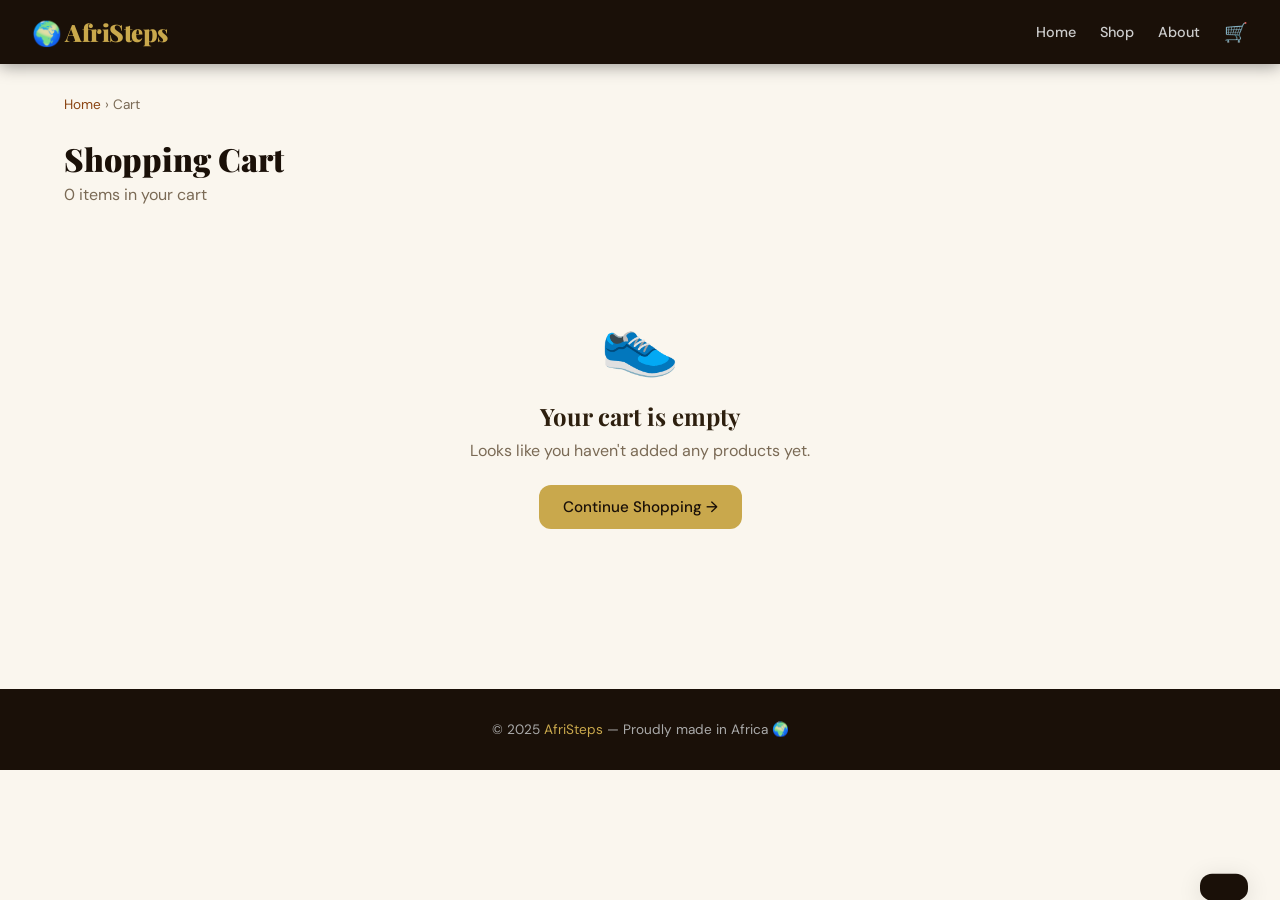
<file: cart.html>
<!DOCTYPE html>
<html lang="en">
<head>
  <meta charset="UTF-8" />
  <meta name="viewport" content="width=device-width, initial-scale=1.0" />
  <title>Cart — AfriSteps</title>
  <link rel="stylesheet" href="shared.css" />
  <style>
    .cart-layout {
      display: grid;
      grid-template-columns: 1fr 340px;
      gap: 2rem;
      align-items: start;
    }
    .cart-items-panel {
      background: white;
      border-radius: var(--radius);
      padding: 1.5rem;
      box-shadow: var(--shadow);
    }
    .cart-item {
      display: grid;
      grid-template-columns: 90px 1fr auto;
      gap: 1rem;
      align-items: center;
      padding: 1rem 0;
      border-bottom: 1px solid var(--border);
    }
    .cart-item:last-child { border-bottom: none; }
    .cart-item img {
      width: 90px;
      height: 90px;
      object-fit: cover;
      border-radius: 10px;
    }
    .cart-item-name {
      font-family: 'Playfair Display', serif;
      font-size: 1rem;
      font-weight: 700;
      margin-bottom: 0.25rem;
    }
    .cart-item-meta { font-size: 0.82rem; color: var(--muted); margin-bottom: 0.5rem; }
    .cart-item-price { font-weight: 700; color: var(--earth); }
    .cart-item-controls {
      display: flex;
      align-items: center;
      gap: 0.5rem;
      margin-top: 0.5rem;
    }
    .qty-btn-sm {
      width: 28px;
      height: 28px;
      border: 1px solid var(--border);
      background: var(--cream);
      border-radius: 6px;
      cursor: pointer;
      font-size: 1rem;
      display: flex;
      align-items: center;
      justify-content: center;
    }
    .qty-btn-sm:hover { background: var(--border); }
    .remove-btn {
      background: none;
      border: none;
      color: var(--accent);
      cursor: pointer;
      font-size: 0.82rem;
      font-family: 'DM Sans', sans-serif;
      margin-left: 0.5rem;
    }
    /* Summary */
    .order-summary {
      background: white;
      border-radius: var(--radius);
      padding: 1.5rem;
      box-shadow: var(--shadow);
      position: sticky;
      top: 80px;
    }
    .order-summary h2 {
      font-family: 'Playfair Display', serif;
      font-size: 1.2rem;
      margin-bottom: 1.2rem;
      padding-bottom: 0.5rem;
      border-bottom: 2px solid var(--gold);
    }
    .summary-row {
      display: flex;
      justify-content: space-between;
      font-size: 0.92rem;
      margin-bottom: 0.6rem;
      color: var(--text);
    }
    .summary-row.total {
      font-size: 1.1rem;
      font-weight: 700;
      color: var(--dark);
      margin-top: 0.8rem;
      padding-top: 0.8rem;
      border-top: 1px solid var(--border);
    }
    .promo-input {
      display: flex;
      gap: 0.5rem;
      margin: 1rem 0;
    }
    .promo-input input {
      flex: 1;
      padding: 0.5rem 0.75rem;
      border: 1px solid var(--border);
      border-radius: 8px;
      font-family: 'DM Sans', sans-serif;
      font-size: 0.85rem;
    }
    .empty-cart {
      text-align: center;
      padding: 4rem 2rem;
      grid-column: 1/-1;
    }
    .empty-cart .emoji { font-size: 4rem; margin-bottom: 1rem; }
    .empty-cart p { color: var(--muted); margin-bottom: 1.5rem; }

    @media (max-width: 768px) {
      .cart-layout { grid-template-columns: 1fr; }
      .order-summary { position: static; }
      .cart-item { grid-template-columns: 70px 1fr auto; gap: 0.75rem; }
      .cart-item img { width: 70px; height: 70px; }
      .cart-item-name { font-size: 0.9rem; }
      .promo-input { flex-direction: row; }
    }
  </style>
</head>
<body>
<header id="site-header"></header>

<div class="page-wrap">
  <div class="breadcrumb">
    <a href="index.html">Home</a> › Cart
  </div>
  <h1 class="section-title">Shopping Cart</h1>
  <p class="section-sub" id="cart-subtitle"></p>

  <div class="cart-layout" id="cart-layout">
    <div class="loading" style="grid-column:1/-1;">Loading cart…</div>
  </div>
</div>

<div class="toast" id="toast"></div>

<footer>
  <p>© 2025 <span>AfriSteps</span> — Proudly made in Africa 🌍</p>
</footer>

<script src="shared.js"></script>
<script>
  document.getElementById("site-header").innerHTML = renderNav("cart");

  function renderCart() {
    const cart = getCart();
    const layout = document.getElementById("cart-layout");
    const subtitle = document.getElementById("cart-subtitle");
    subtitle.textContent = `${cart.length} item${cart.length !== 1 ? "s" : ""} in your cart`;

    if (!cart.length) {
      layout.innerHTML = `
        <div class="empty-cart">
          <div class="emoji">👟</div>
          <h2 style="font-family:'Playfair Display',serif;margin-bottom:0.5rem;">Your cart is empty</h2>
          <p>Looks like you haven't added any products yet.</p>
          <a href="shop.html" class="btn btn-primary">Continue Shopping →</a>
        </div>`;
      return;
    }

    const subtotal = cart.reduce((s, i) => s + parseFloat(i.price) * i.qty, 0);
    const activePromo = sessionStorage.getItem("as_promo");
    const discount = activePromo === "AFRICA10" ? subtotal * 0.1 : 0;
    const shipping = subtotal >= 50 ? 0 : 9.99;
    const total = subtotal - discount + shipping;

    layout.innerHTML = `
      <div class="cart-items-panel">
        <div id="cart-items"></div>
        <div style="margin-top:1rem;">
          <a href="shop.html" class="btn btn-outline">← Continue Shopping</a>
        </div>
      </div>
      <div class="order-summary">
        <h2>Order Summary</h2>
        <div class="summary-row"><span>Subtotal</span><span>$${subtotal.toFixed(2)}</span></div>
        <div class="summary-row"><span>Delivery Fee</span><span>${shipping === 0 ? '<span style="color:#1a7d3e">FREE</span>' : '$' + shipping.toFixed(2)}</span></div>
        ${shipping > 0 ? `<div style="font-size:0.78rem;color:var(--muted);margin-bottom:0.5rem;">Add $${(50-subtotal).toFixed(2)} more for free delivery</div>` : ""}
        <div class="promo-input">
          <input type="text" placeholder="Promo code" id="promo-code" />
          <button class="btn btn-dark" style="font-size:0.82rem;" onclick="applyPromo()">Apply</button>
        </div>
        <div class="summary-row total"><span>Total</span><span>$${total.toFixed(2)}</span></div>
        <a href="checkout.html" class="btn btn-primary" style="width:100%;margin-top:1rem;padding:1rem;font-size:1rem;">Proceed to Checkout →</a>
        <div style="text-align:center;margin-top:1rem;font-size:0.8rem;color:var(--muted)">🔒 Secure checkout · SSL encrypted</div>
        <div style="text-align:center;margin-top:0.5rem;font-size:1.3rem;">💳 🛡️ 🌍</div>
      </div>`;

    const itemsDiv = document.getElementById("cart-items");
    itemsDiv.innerHTML = cart.map((item, idx) => {
      const sizes = (item.size || "").split(",").map(s => s.trim()).filter(Boolean);
      const sizeSelector = sizes.length > 0 ? `
        <div style="margin-top:0.4rem;">
          <span style="font-size:0.75rem;color:var(--muted);font-weight:600;">SIZE: </span>
          <select onchange="changeSize(${idx}, this.value)" style="font-size:0.78rem;padding:0.2rem 0.4rem;border:1px solid var(--border);border-radius:6px;font-family:'DM Sans',sans-serif;background:white;color:var(--text);">
            <option value="">-- pick size --</option>
            ${sizes.map(s => `<option value="${s}" ${item.selectedSize === s ? "selected" : ""}>${s}</option>`).join("")}
          </select>
          ${!item.selectedSize ? `<span style="color:var(--accent);font-size:0.72rem;margin-left:0.3rem;">⚠️ No size selected</span>` : ""}
        </div>` : "";

      return `
        <div class="cart-item">
          <img src="${item.image}" alt="${item.name}" />
          <div>
            <div class="cart-item-name">${item.name}</div>
            <div class="cart-item-meta">${item.category}</div>
            <div class="cart-item-price">$${parseFloat(item.price).toFixed(2)} each</div>
            ${sizeSelector}
            <div class="cart-item-controls">
              <button class="qty-btn-sm" onclick="updateQty(${idx}, -1)">−</button>
              <span style="font-weight:600;min-width:24px;text-align:center">${item.qty}</span>
              <button class="qty-btn-sm" onclick="updateQty(${idx}, 1)">+</button>
              <button class="remove-btn" onclick="removeItem(${idx})">✕ Remove</button>
            </div>
          </div>
          <div style="font-weight:700;font-size:1rem;color:var(--dark)">
            $${(parseFloat(item.price) * item.qty).toFixed(2)}
          </div>
        </div>`;
    }).join("");
  }

  function updateQty(idx, delta) {
    const cart = getCart();
    cart[idx].qty = Math.max(1, cart[idx].qty + delta);
    saveCart(cart);
    renderCart();
  }

  function changeSize(idx, newSize) {
    const cart = getCart();
    // Check if another line already has this product+size combo
    const duplicate = cart.findIndex((item, i) => i !== idx && item.id === cart[idx].id && item.selectedSize === newSize);
    if (duplicate > -1) {
      // Merge into existing line
      cart[duplicate].qty += cart[idx].qty;
      cart.splice(idx, 1);
    } else {
      cart[idx].selectedSize = newSize;
    }
    saveCart(cart);
    renderCart();
  }

  function removeItem(idx) {
    const cart = getCart();
    cart.splice(idx, 1);
    saveCart(cart);
    renderCart();
    showToast("Item removed from cart");
  }

  function applyPromo() {
    const code = document.getElementById("promo-code").value.toUpperCase();
    if (code === "AFRICA10") showToast("🎉 10% discount applied!");
    else showToast("❌ Invalid promo code");
  }

  function showToast(msg) {
    const t = document.getElementById("toast");
    t.textContent = msg;
    t.classList.add("show");
    setTimeout(() => t.classList.remove("show"), 2800);
  }

  renderCart();
</script>
</body>
</html>
</file>
<file: shared.css>
/* ============================================================
   AfriSteps — Shared Stylesheet
   ============================================================ */

@import url('https://fonts.googleapis.com/css2?family=Playfair+Display:wght@700;900&family=DM+Sans:wght@300;400;500&display=swap');

:root {
  --gold: #C9A84C;
  --gold-light: #F0D080;
  --earth: #8B4513;
  --dark: #1A1008;
  --cream: #FAF6EE;
  --accent: #E63946;
  --text: #2D1F0E;
  --muted: #7A6A55;
  --border: #E2D5C0;
  --white: #FFFFFF;
  --radius: 12px;
  --shadow: 0 4px 24px rgba(26,16,8,0.12);
}

*, *::before, *::after { box-sizing: border-box; margin: 0; padding: 0; }

body {
  font-family: 'DM Sans', sans-serif;
  background: var(--cream);
  color: var(--text);
  min-height: 100vh;
}

/* ── Header ── */
header {
  background: var(--dark);
  padding: 0 2rem;
  display: flex;
  align-items: center;
  justify-content: space-between;
  height: 64px;
  position: sticky;
  top: 0;
  z-index: 100;
  box-shadow: 0 2px 16px rgba(0,0,0,0.4);
}

.nav-logo {
  font-family: 'Playfair Display', serif;
  font-size: 1.5rem;
  font-weight: 900;
  color: var(--gold);
  text-decoration: none;
  letter-spacing: -0.5px;
}

.nav-links {
  display: flex;
  align-items: center;
  gap: 1.5rem;
}

.nav-links a {
  color: #ccc;
  text-decoration: none;
  font-size: 0.9rem;
  font-weight: 500;
  transition: color 0.2s;
}
.nav-links a:hover, .nav-links a.active { color: var(--gold); }

.cart-icon {
  position: relative;
  font-size: 1.2rem !important;
  color: var(--gold) !important;
}

#cart-badge {
  position: absolute;
  top: -8px;
  right: -10px;
  background: var(--accent);
  color: white;
  border-radius: 50%;
  width: 18px;
  height: 18px;
  font-size: 0.7rem;
  display: flex;
  align-items: center;
  justify-content: center;
  font-weight: 700;
}

/* ── Buttons ── */
.btn {
  display: inline-flex;
  align-items: center;
  justify-content: center;
  gap: 0.4rem;
  padding: 0.75rem 1.5rem;
  border-radius: var(--radius);
  font-family: 'DM Sans', sans-serif;
  font-size: 0.95rem;
  font-weight: 500;
  cursor: pointer;
  border: none;
  transition: all 0.2s;
  text-decoration: none;
}

.btn-primary {
  background: var(--gold);
  color: var(--dark);
}
.btn-primary:hover { background: var(--gold-light); transform: translateY(-1px); box-shadow: var(--shadow); }

.btn-dark {
  background: var(--dark);
  color: var(--gold);
  border: 1px solid var(--gold);
}
.btn-dark:hover { background: #2d1f0e; }

.btn-outline {
  background: transparent;
  color: var(--earth);
  border: 2px solid var(--earth);
}
.btn-outline:hover { background: var(--earth); color: white; }

/* ── Product Card ── */
.product-card {
  background: white;
  border-radius: var(--radius);
  overflow: hidden;
  box-shadow: var(--shadow);
  transition: transform 0.2s, box-shadow 0.2s;
  cursor: pointer;
}
.product-card:hover { transform: translateY(-4px); box-shadow: 0 12px 40px rgba(26,16,8,0.18); }

.product-card img {
  width: 100%;
  height: 220px;
  object-fit: cover;
}

.product-card-body {
  padding: 1rem;
}

.product-card-name {
  font-family: 'Playfair Display', serif;
  font-size: 1.05rem;
  font-weight: 700;
  margin-bottom: 0.25rem;
}

.product-card-category {
  font-size: 0.78rem;
  color: var(--muted);
  text-transform: uppercase;
  letter-spacing: 0.08em;
  margin-bottom: 0.5rem;
}

.product-card-price {
  font-size: 1.15rem;
  font-weight: 700;
  color: var(--earth);
}

.product-card-footer {
  padding: 0.75rem 1rem;
  border-top: 1px solid var(--border);
  display: flex;
  gap: 0.5rem;
}

/* ── Grid ── */
.products-grid {
  display: grid;
  grid-template-columns: repeat(auto-fill, minmax(240px, 1fr));
  gap: 1.5rem;
}

/* ── Page wrapper ── */
.page-wrap {
  max-width: 1200px;
  margin: 0 auto;
  padding: 2rem 1.5rem;
}

/* ── Section title ── */
.section-title {
  font-family: 'Playfair Display', serif;
  font-size: 2rem;
  font-weight: 900;
  color: var(--dark);
  margin-bottom: 0.25rem;
}

.section-sub {
  color: var(--muted);
  margin-bottom: 2rem;
}

/* ── Toast ── */
.toast {
  position: fixed;
  bottom: 2rem;
  right: 2rem;
  background: var(--dark);
  color: var(--gold);
  padding: 0.85rem 1.5rem;
  border-radius: var(--radius);
  font-weight: 500;
  transform: translateY(120%);
  transition: transform 0.3s;
  z-index: 999;
  box-shadow: var(--shadow);
}
.toast.show { transform: translateY(0); }

/* ── Footer ── */
footer {
  background: var(--dark);
  color: #aaa;
  text-align: center;
  padding: 2rem;
  font-size: 0.85rem;
  margin-top: 4rem;
}
footer span { color: var(--gold); }

/* ── Loading ── */
.loading {
  text-align: center;
  padding: 4rem;
  color: var(--muted);
  font-size: 1.1rem;
}

/* ── Breadcrumb ── */
.breadcrumb {
  font-size: 0.85rem;
  color: var(--muted);
  margin-bottom: 1.5rem;
}
.breadcrumb a { color: var(--earth); text-decoration: none; }
.breadcrumb a:hover { text-decoration: underline; }

/* ── Responsive ── */
@media (max-width: 600px) {
  .products-grid { grid-template-columns: repeat(2, 1fr); gap: 1rem; }
  .section-title { font-size: 1.5rem; }
}

/* ============================================================
   MOBILE RESPONSIVE — Full phone support
   ============================================================ */

/* ── Hamburger button ── */
.hamburger {
  display: none;
  flex-direction: column;
  gap: 5px;
  cursor: pointer;
  background: none;
  border: none;
  padding: 4px;
  z-index: 200;
}
.hamburger span {
  display: block;
  width: 24px;
  height: 2px;
  background: var(--gold);
  border-radius: 2px;
  transition: all 0.3s;
}
.hamburger.open span:nth-child(1) { transform: translateY(7px) rotate(45deg); }
.hamburger.open span:nth-child(2) { opacity: 0; }
.hamburger.open span:nth-child(3) { transform: translateY(-7px) rotate(-45deg); }

/* ── Mobile nav drawer ── */
@media (max-width: 768px) {
  .hamburger { display: flex; }

  .nav-links {
    position: fixed;
    top: 64px;
    left: 0;
    right: 0;
    background: var(--dark);
    flex-direction: column;
    align-items: stretch;
    gap: 0;
    padding: 0;
    max-height: 0;
    overflow: hidden;
    transition: max-height 0.35s ease, padding 0.3s;
    z-index: 150;
    border-bottom: 2px solid var(--gold);
    box-shadow: 0 8px 24px rgba(0,0,0,0.4);
  }
  .nav-links.open {
    max-height: 400px;
    padding: 0.5rem 0;
  }
  .nav-links a {
    padding: 0.9rem 1.5rem;
    font-size: 1rem;
    border-bottom: 1px solid rgba(255,255,255,0.06);
    display: block;
  }
  .nav-links a:last-child { border-bottom: none; }
  .cart-icon { font-size: 1.4rem !important; }

  /* ── Page wrap ── */
  .page-wrap { padding: 1.25rem 1rem; }

  /* ── Section titles ── */
  .section-title { font-size: 1.4rem; }

  /* ── Product grid ── */
  .products-grid {
    grid-template-columns: repeat(2, 1fr);
    gap: 0.75rem;
  }
  .product-card img { height: 160px; }
  .product-card-name { font-size: 0.9rem; }
  .product-card-footer { flex-direction: column; gap: 0.4rem; }
  .product-card-footer .btn { width: 100%; font-size: 0.8rem; padding: 0.55rem; }

  /* ── Buttons ── */
  .btn { padding: 0.65rem 1.1rem; font-size: 0.88rem; }

  /* ── Footer ── */
  footer { padding: 1.5rem 1rem; font-size: 0.78rem; }

  /* ── Breadcrumb ── */
  .breadcrumb { font-size: 0.78rem; }

  /* ── Toast ── */
  .toast { left: 1rem; right: 1rem; bottom: 1rem; text-align: center; }
}

@media (max-width: 480px) {
  .products-grid { grid-template-columns: repeat(2, 1fr); gap: 0.6rem; }
  .product-card img { height: 140px; }
  .section-title { font-size: 1.25rem; }
  header { padding: 0 1rem; }
}
</file>
